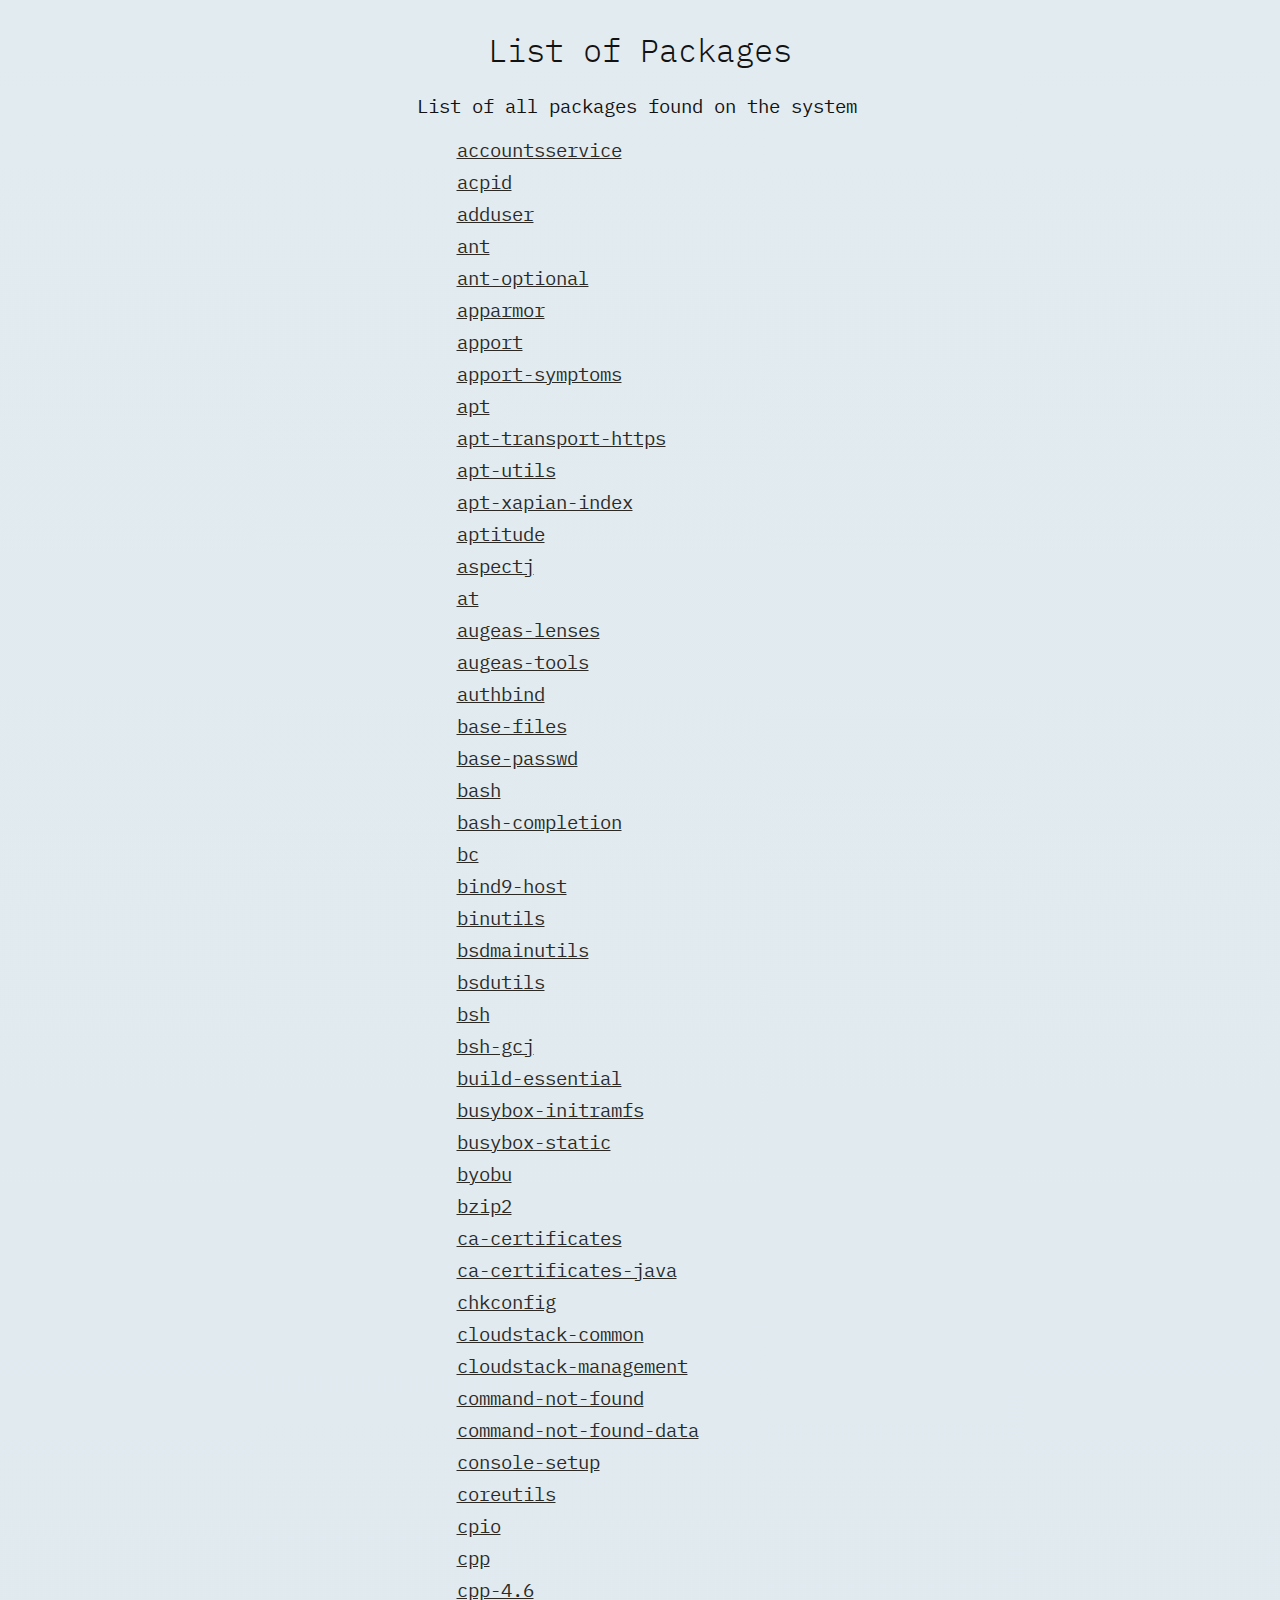
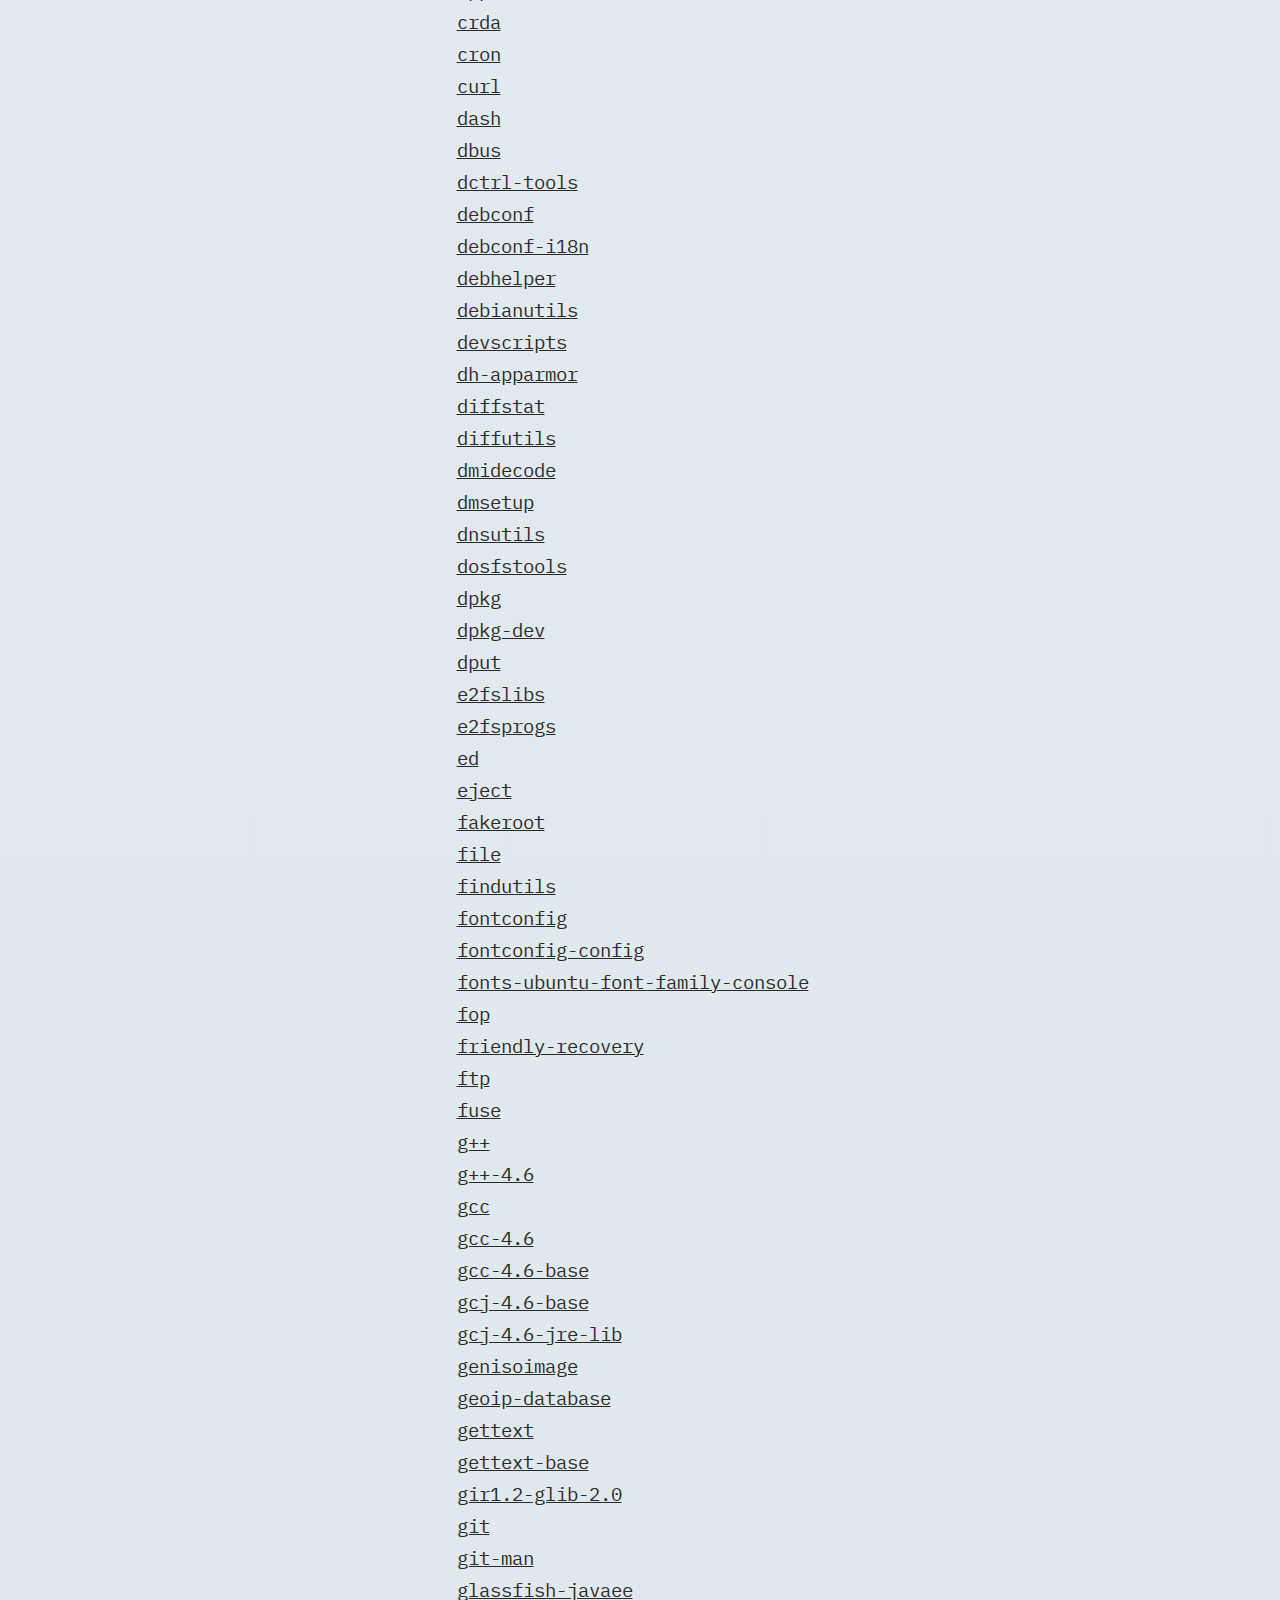
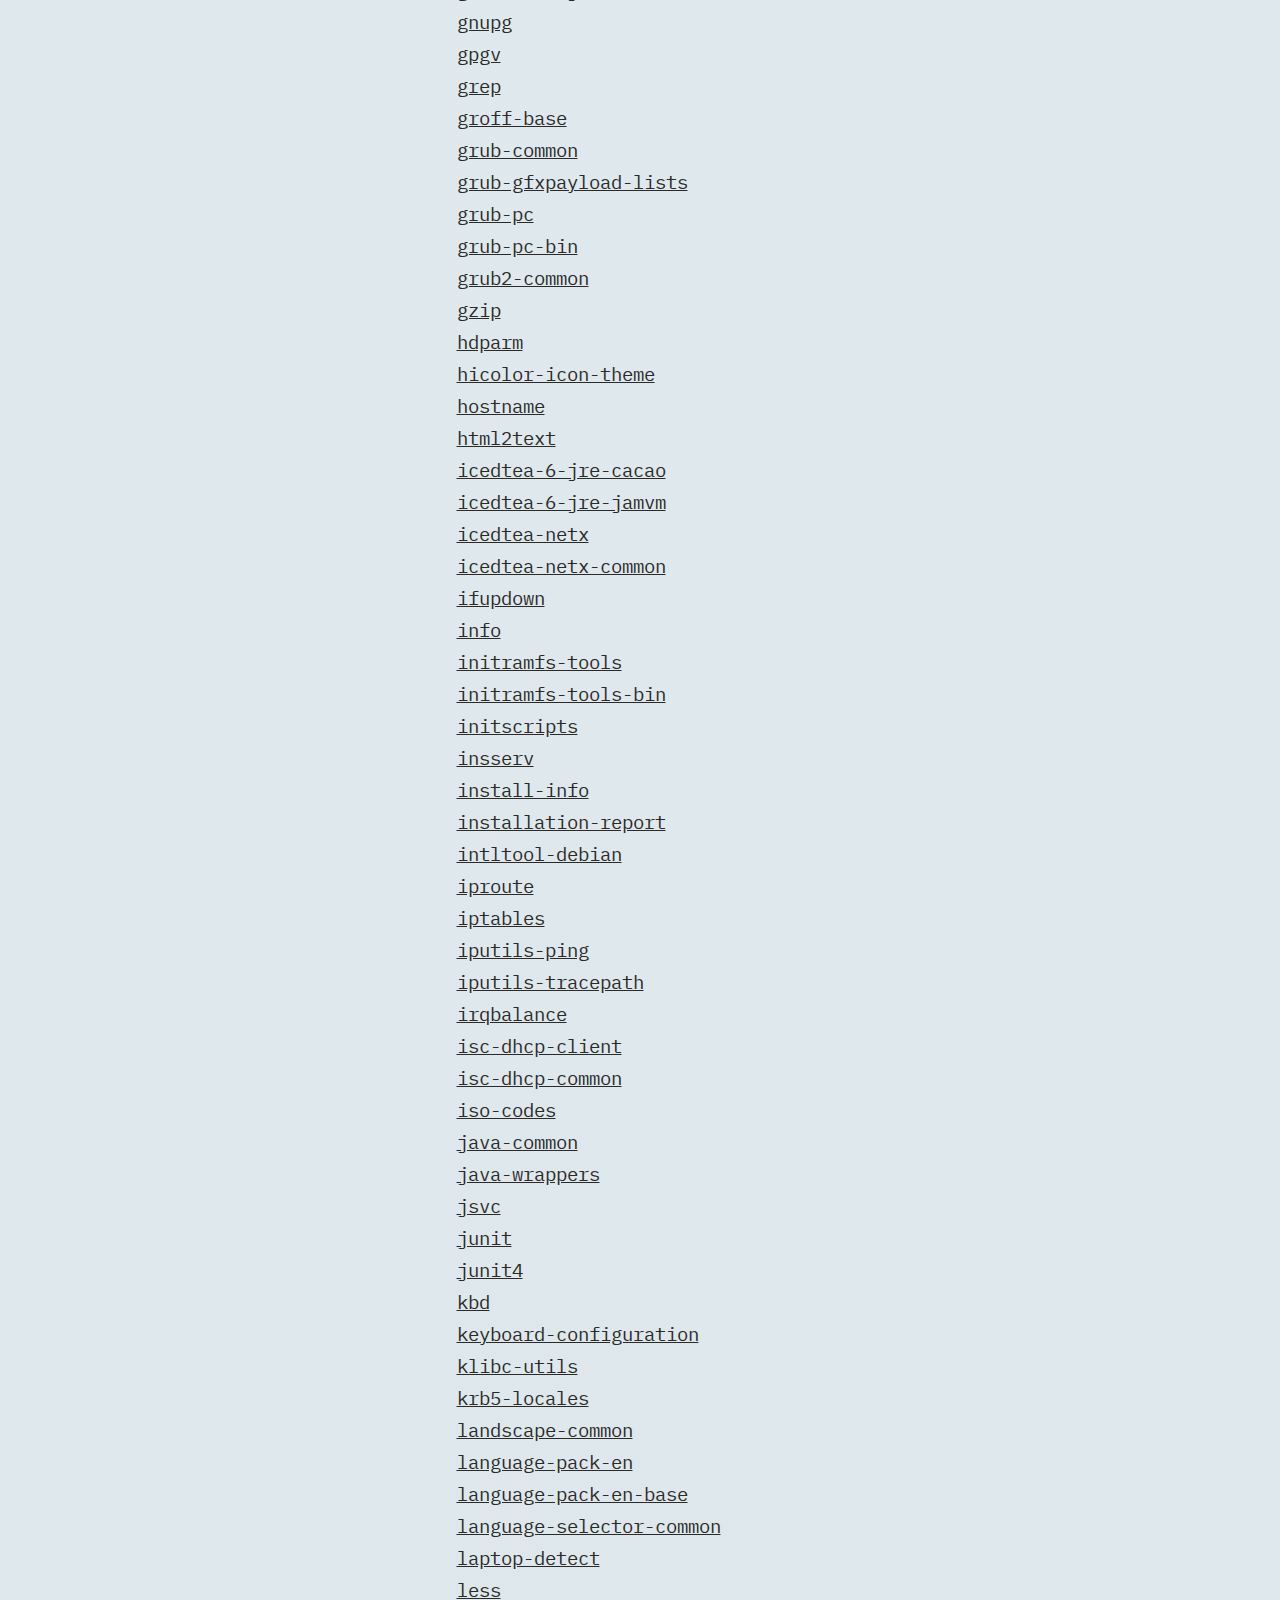
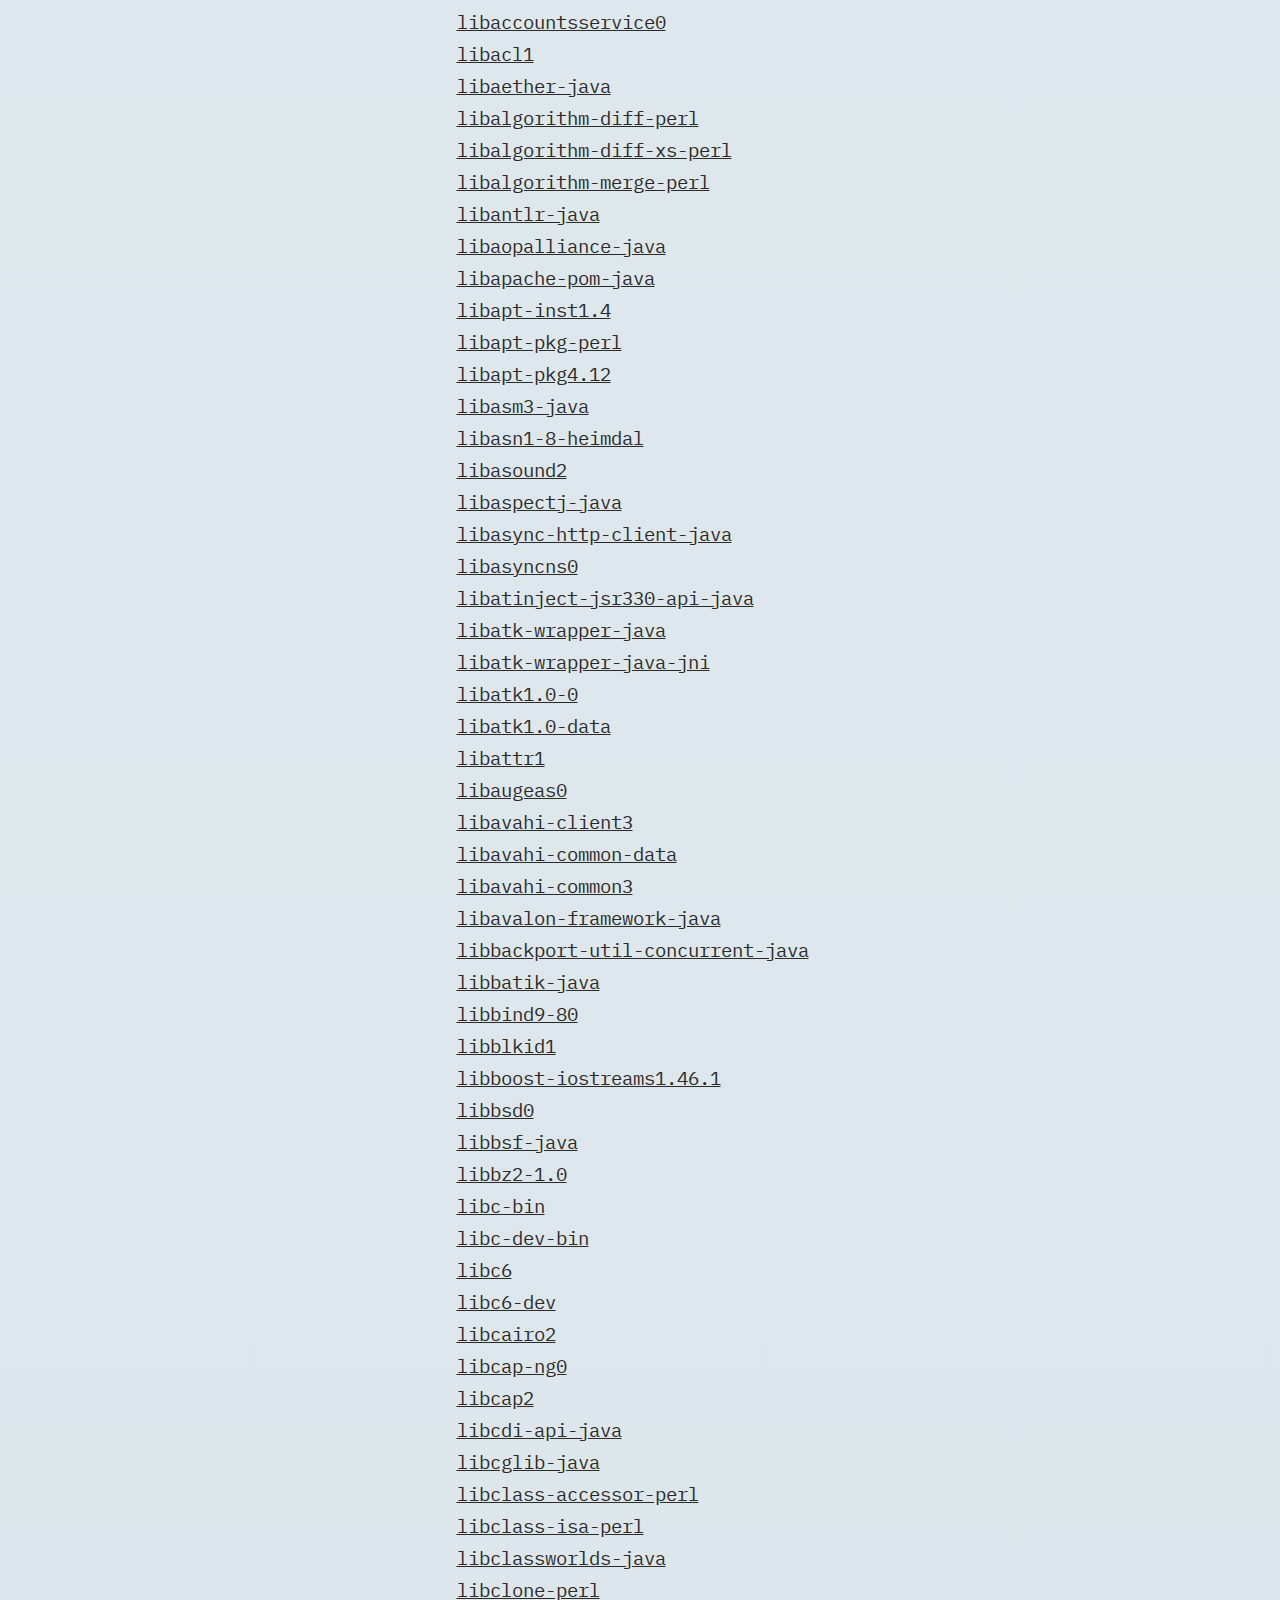
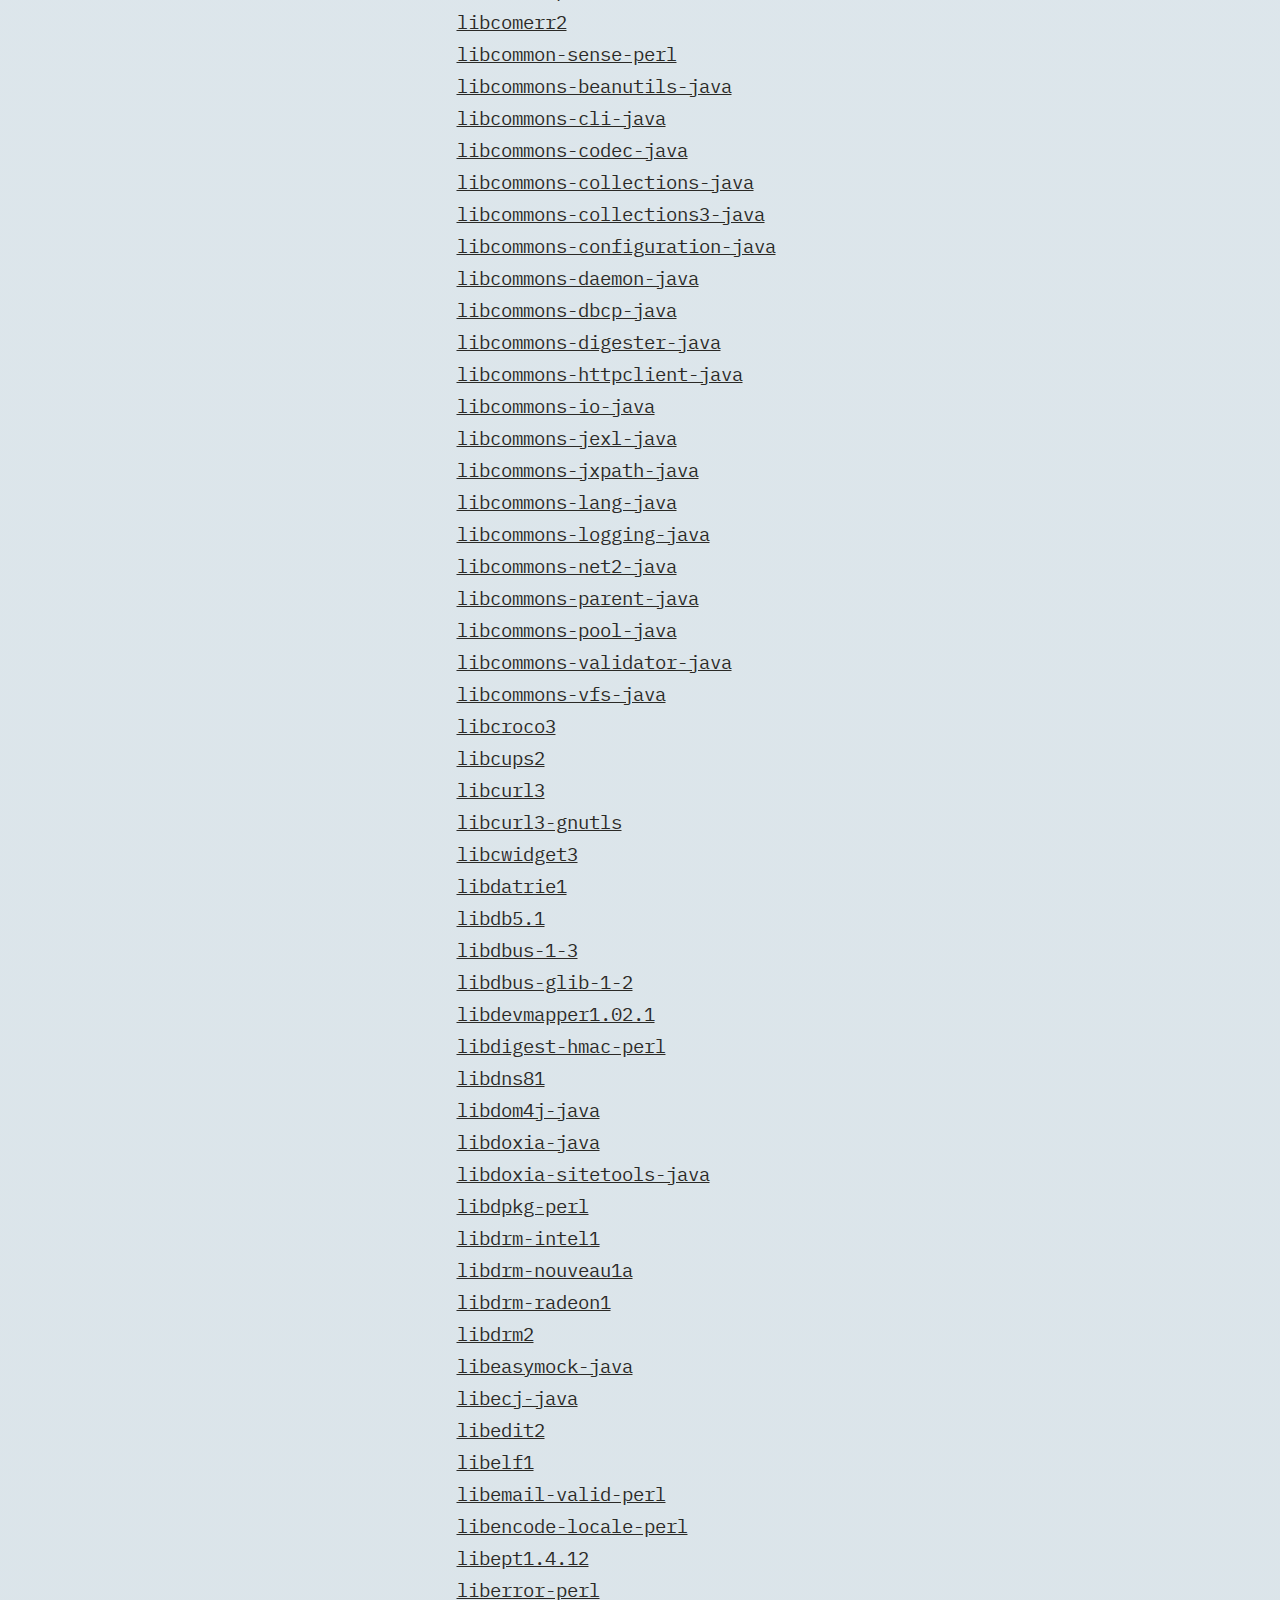
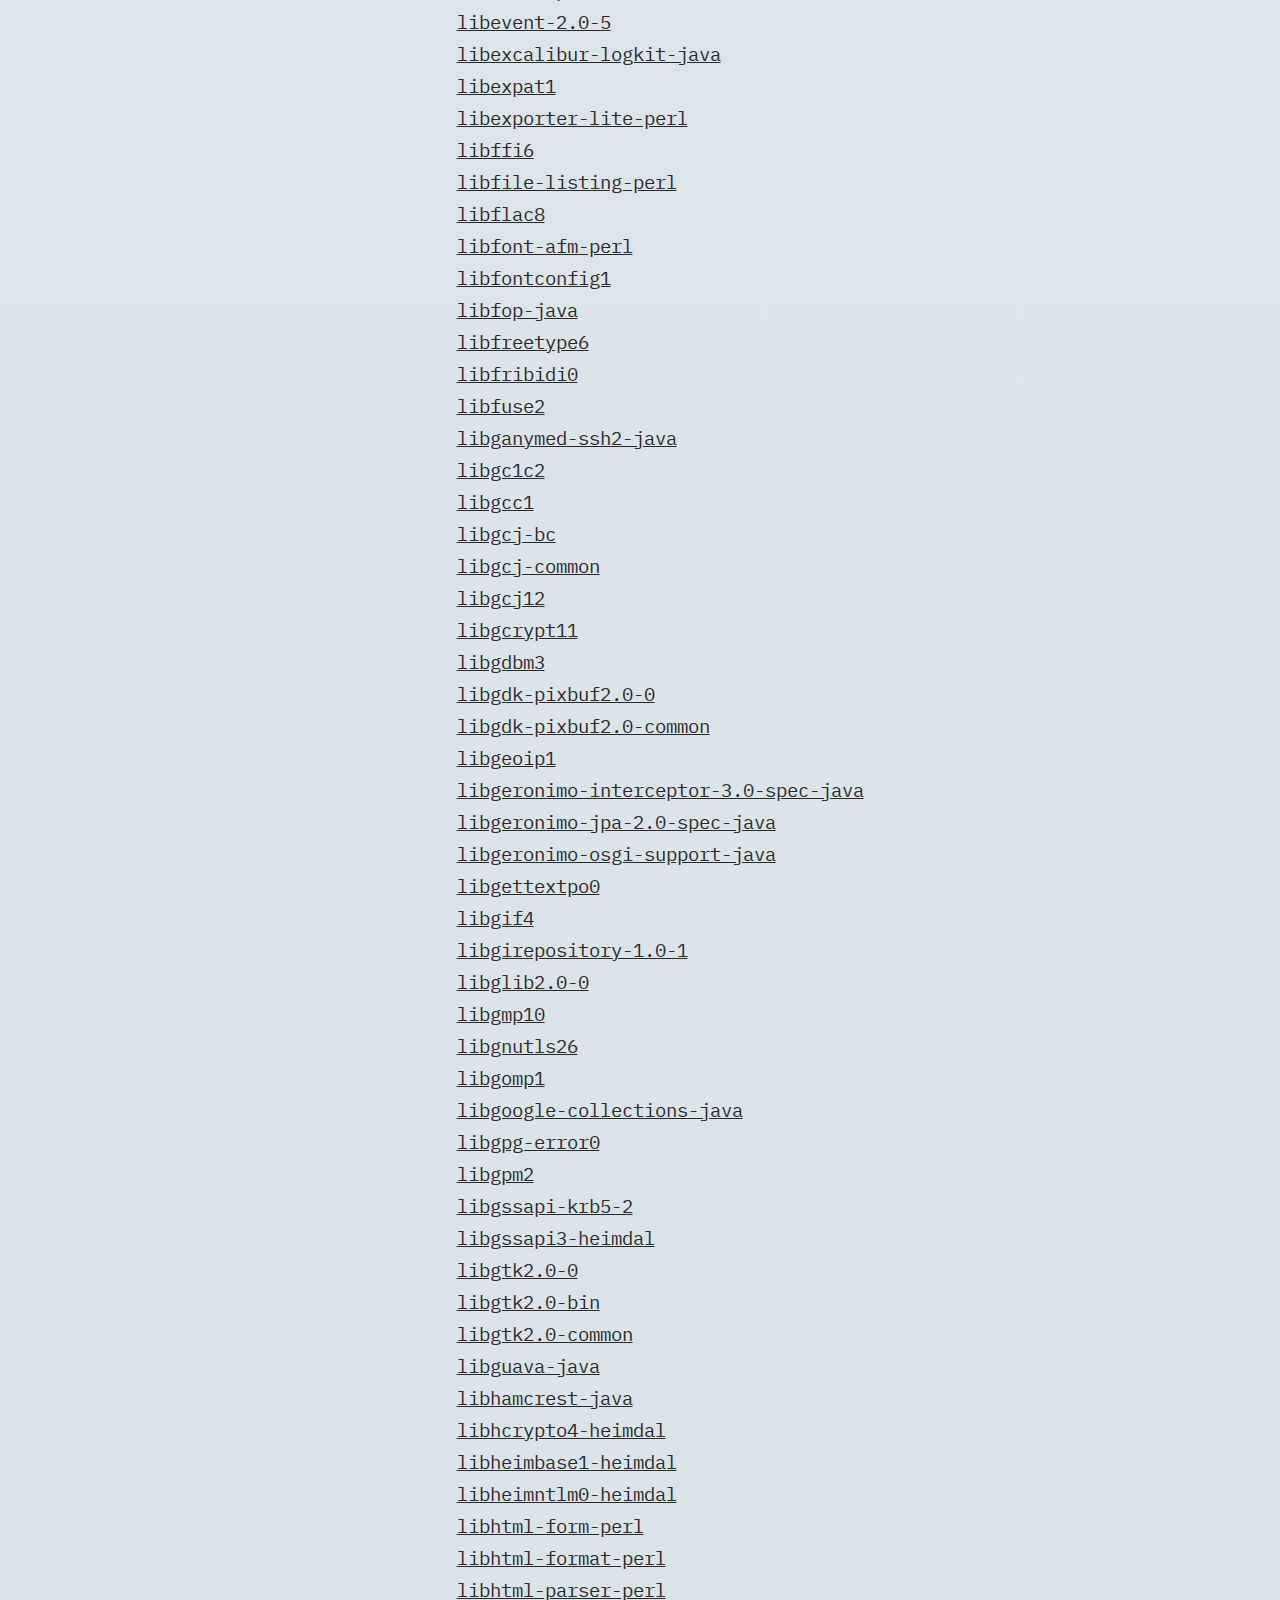
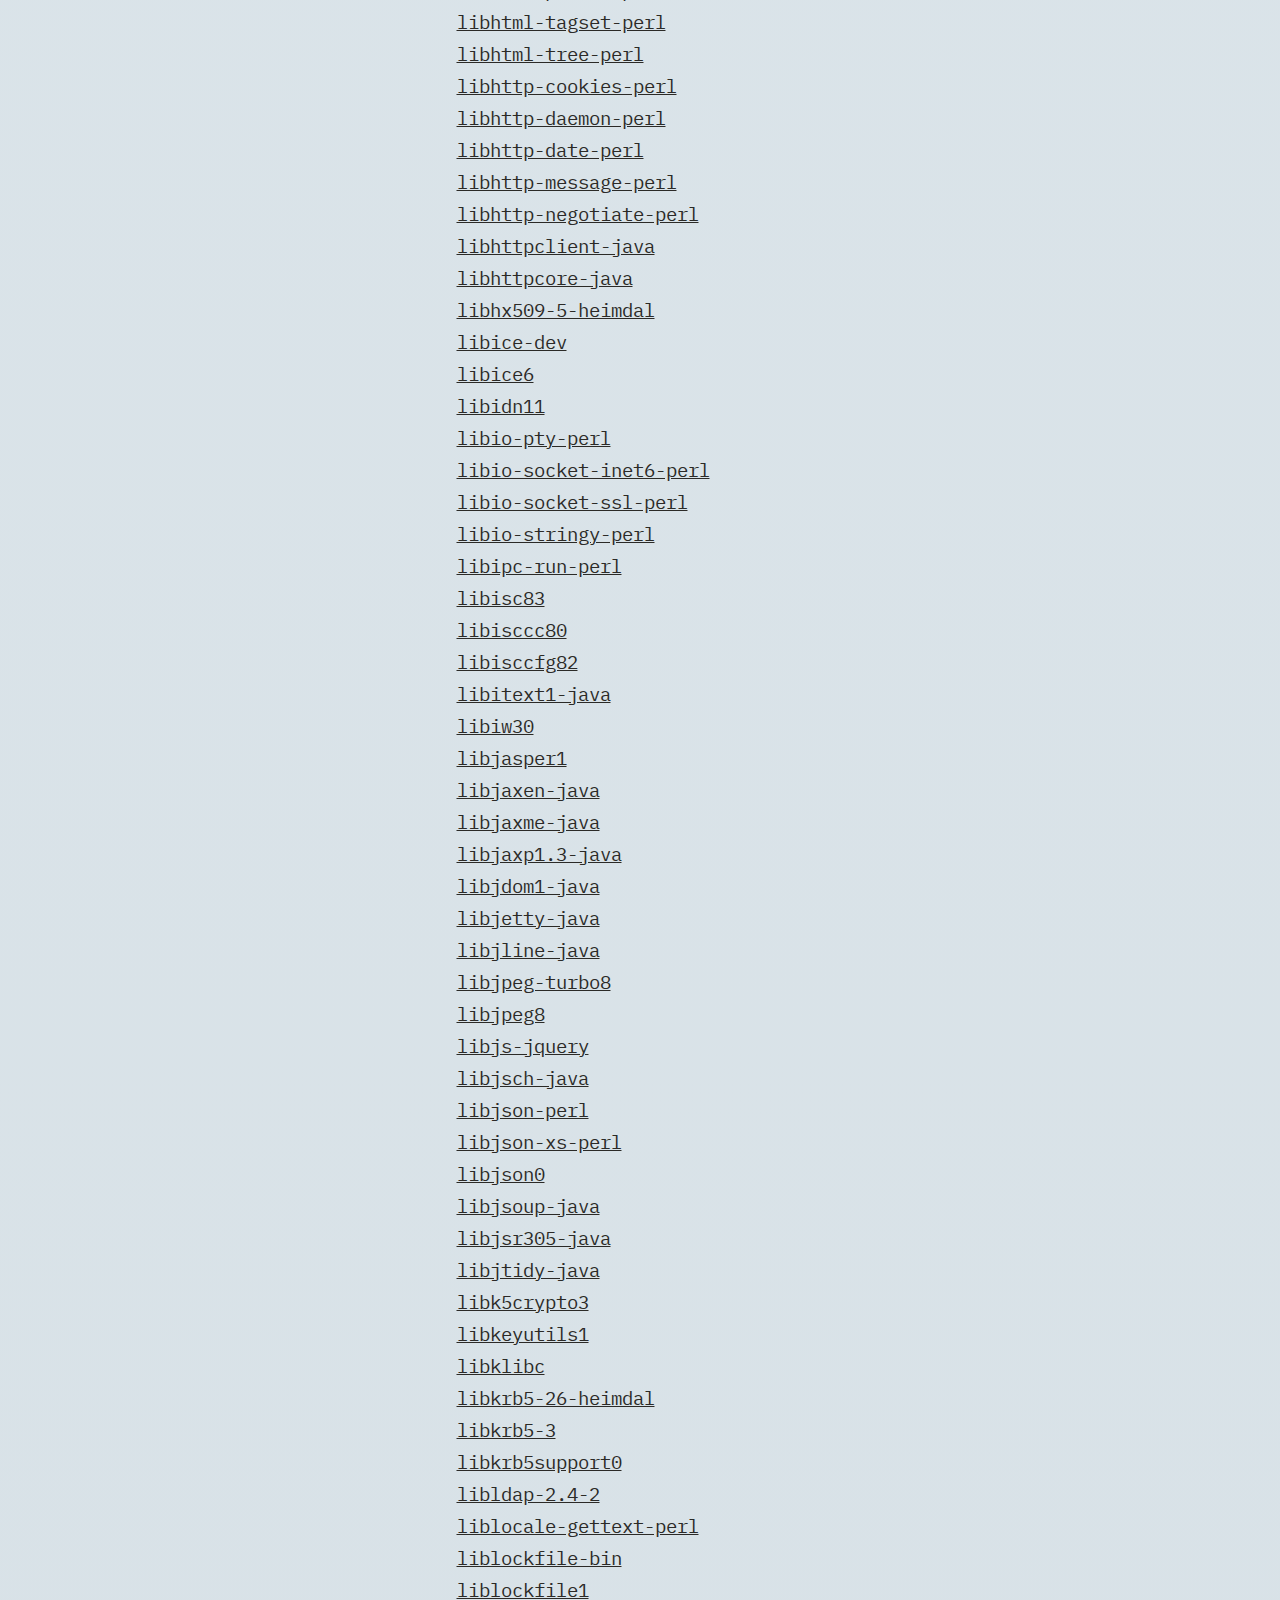
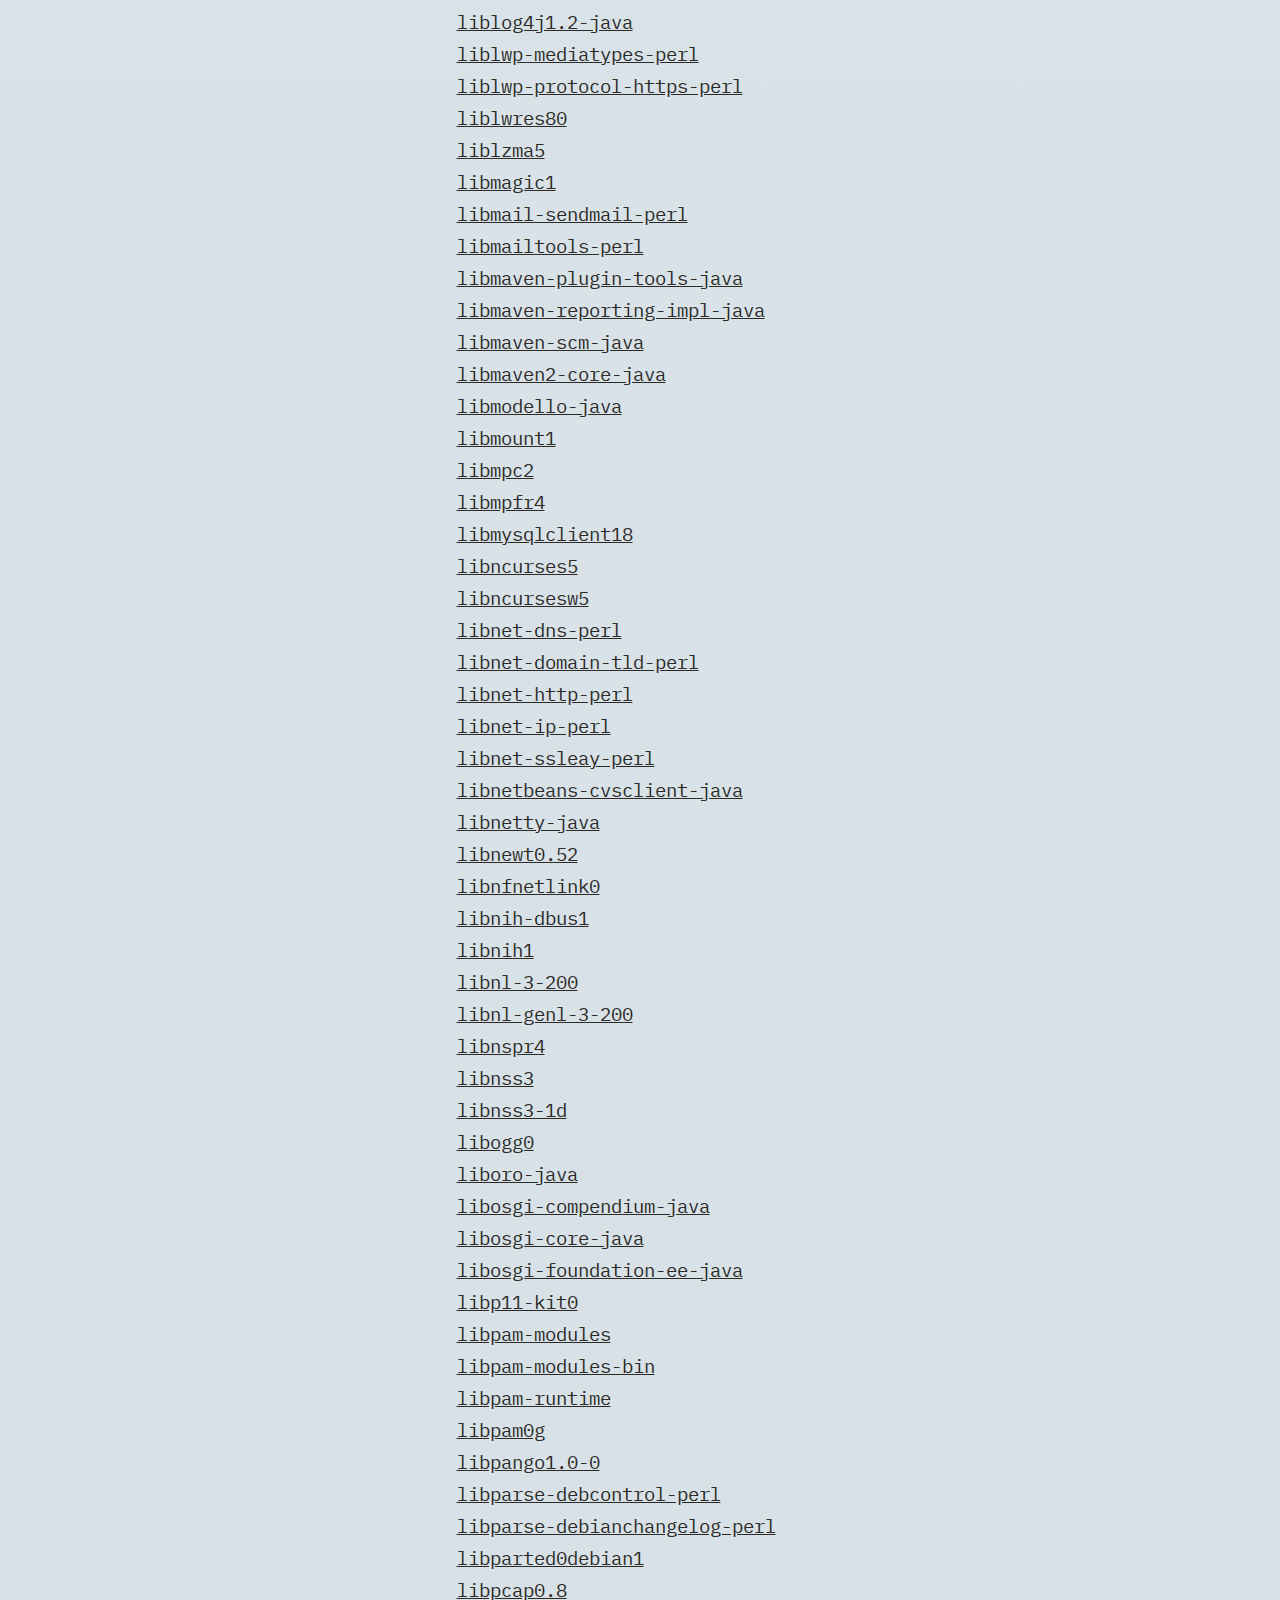
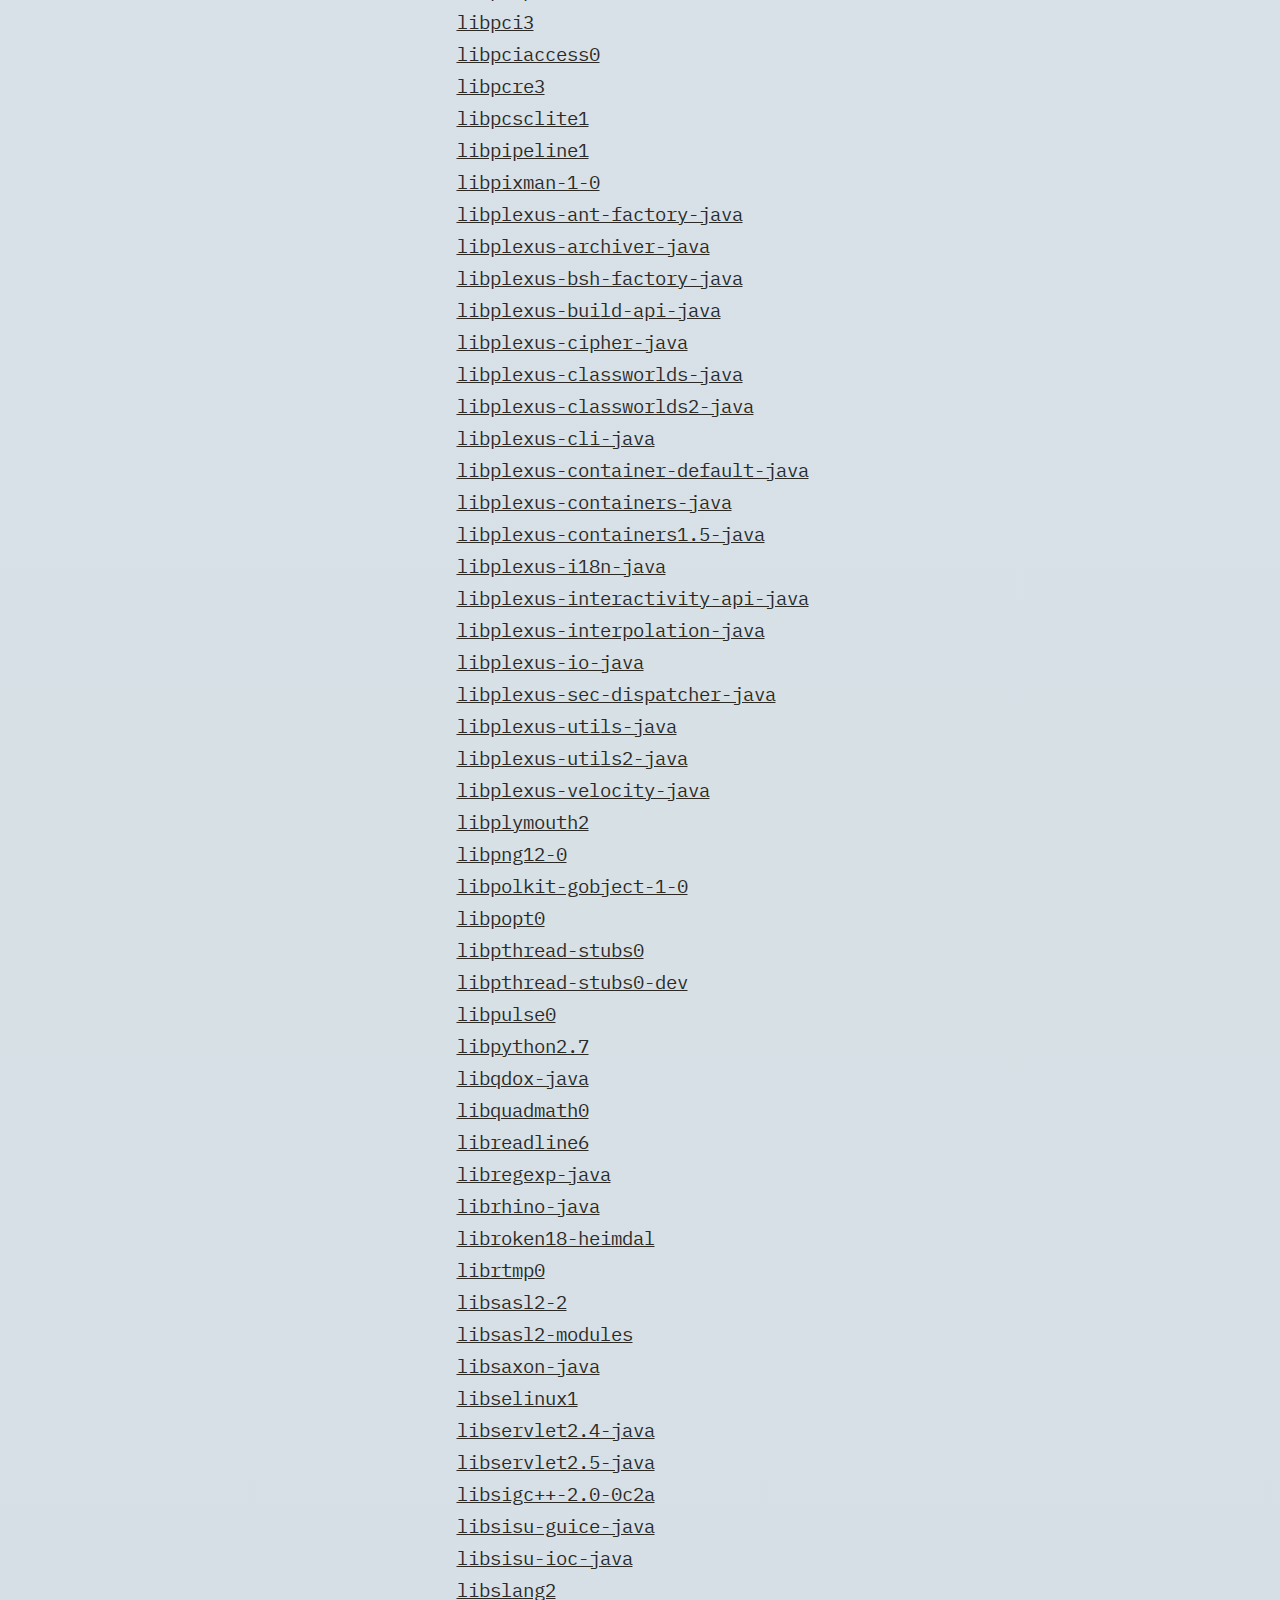
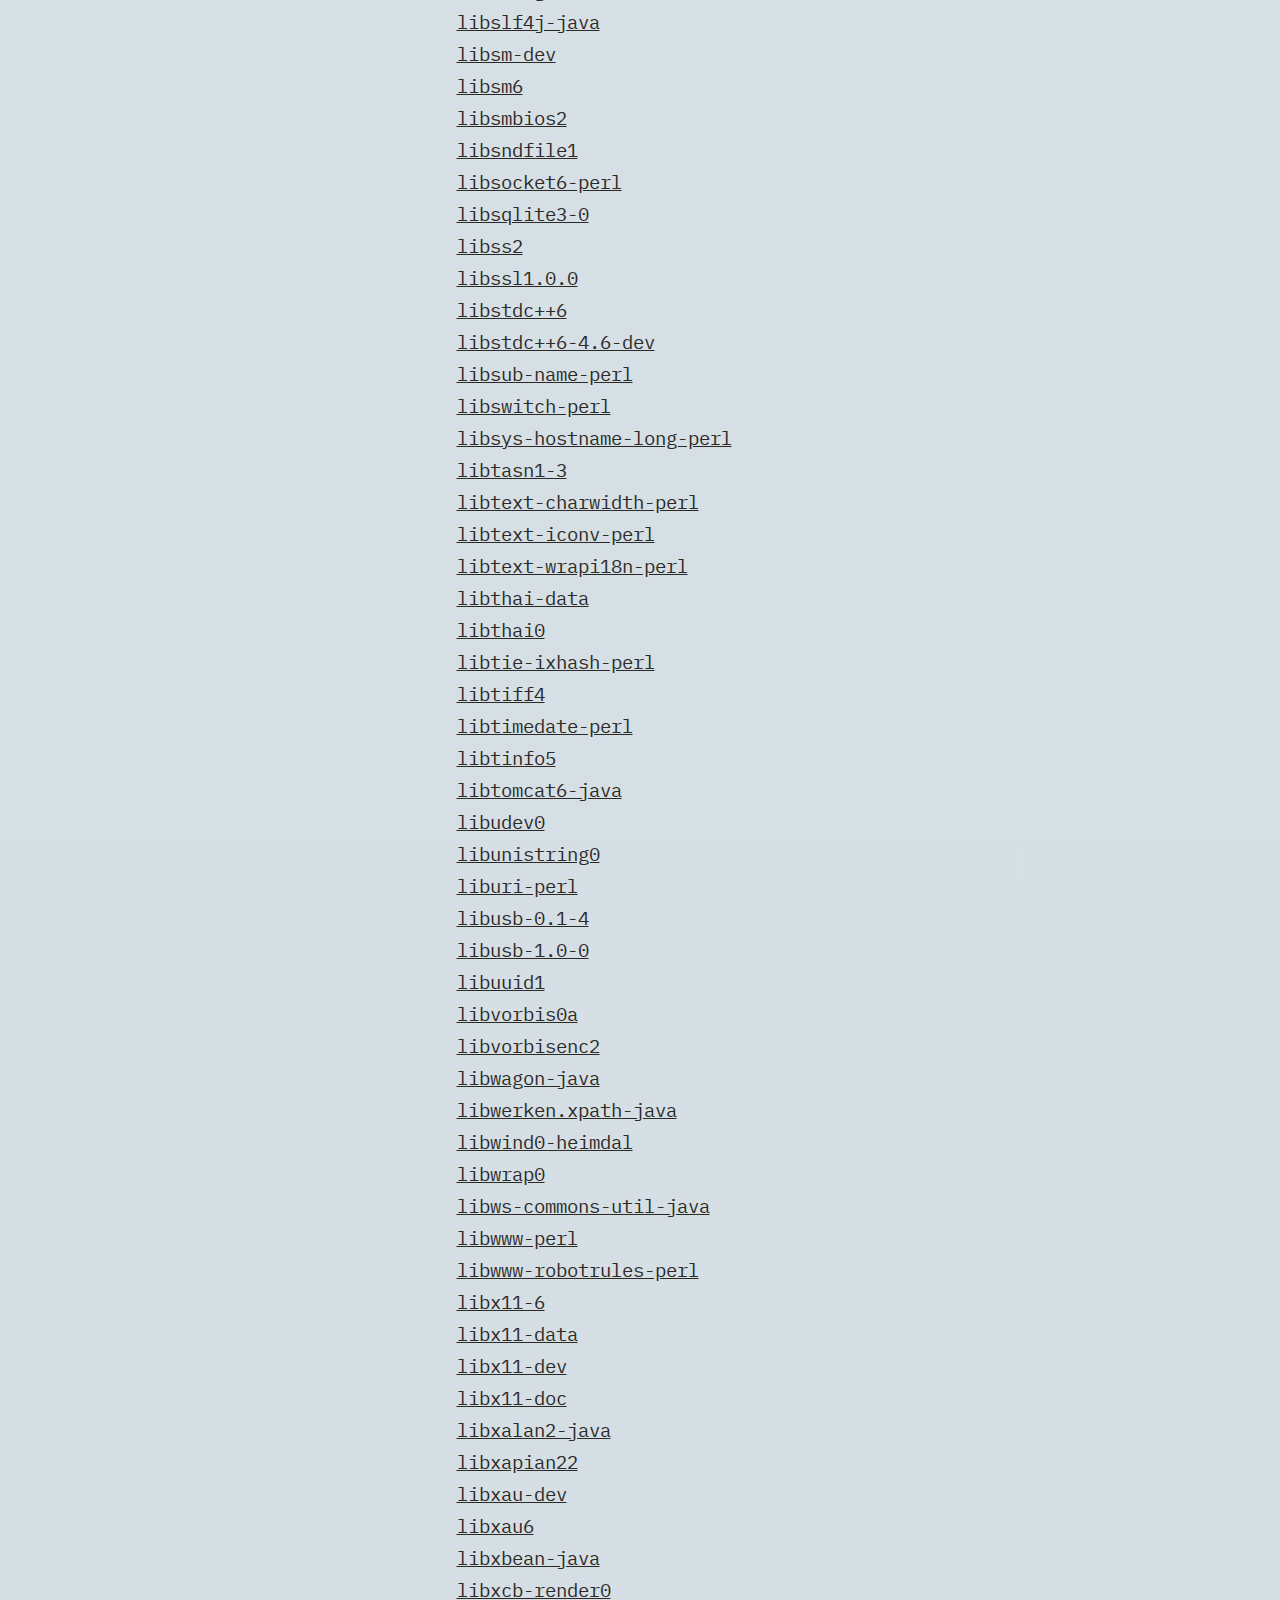
<file: index.html>
<!DOCTYPE html>
<html lang="en">
  <head>
    <meta charset="UTF-8" />
    <meta name="viewport" content="width=device-width, initial-scale=1.0" />
    <meta http-equiv="X-UA-Compatible" content="ie=edge" />
    <link rel="stylesheet" href="style.css" />
    <title>Package List</title>
  </head>

  <body>
    <main class="container horizontal-center">
      <h1 class="text-center">List of Packages</h1>
      <article>List of all packages found on the system</article>
      <ul>
        <li><a href="/Packages/accountsservice.html">accountsservice </a></li>
        <li><a href="/Packages/acpid.html">acpid</a></li>
        <li><a href="/Packages/adduser.html">adduser </a></li>
        <li><a href="/Packages/ant.html">ant </a></li>
        <li><a href="/Packages/ant-optional.html">ant-optional </a></li>
        <li><a href="/Packages/apparmor.html">apparmor </a></li>
        <li><a href="/Packages/apport.html">apport </a></li>
        <li><a href="/Packages/apport-symptoms.html">apport-symptoms </a></li>
        <li><a href="/Packages/apt.html">apt </a></li>
        <li>
          <a href="/Packages/apt-transport-https.html">apt-transport-https </a>
        </li>
        <li><a href="/Packages/apt-utils.html">apt-utils </a></li>
        <li><a href="/Packages/apt-xapian-index.html">apt-xapian-index </a></li>
        <li><a href="/Packages/aptitude.html">aptitude </a></li>
        <li><a href="/Packages/aspectj.html">aspectj </a></li>
        <li><a href="/Packages/at.html">at </a></li>
        <li><a href="/Packages/augeas-lenses.html">augeas-lenses </a></li>
        <li><a href="/Packages/augeas-tools.html">augeas-tools </a></li>
        <li><a href="/Packages/authbind.html">authbind </a></li>
        <li><a href="/Packages/base-files.html">base-files </a></li>
        <li><a href="/Packages/base-passwd.html">base-passwd </a></li>
        <li><a href="/Packages/bash.html">bash </a></li>
        <li><a href="/Packages/bash-completion.html">bash-completion </a></li>
        <li><a href="/Packages/bc.html">bc </a></li>
        <li><a href="/Packages/bind9-host.html">bind9-host </a></li>
        <li><a href="/Packages/binutils.html">binutils </a></li>
        <li><a href="/Packages/bsdmainutils.html">bsdmainutils </a></li>
        <li><a href="/Packages/bsdutils.html">bsdutils </a></li>
        <li><a href="/Packages/bsh.html">bsh </a></li>
        <li><a href="/Packages/bsh-gcj.html">bsh-gcj </a></li>
        <li><a href="/Packages/build-essential.html">build-essential </a></li>
        <li>
          <a href="/Packages/busybox-initramfs.html">busybox-initramfs </a>
        </li>
        <li><a href="/Packages/busybox-static.html">busybox-static </a></li>
        <li><a href="/Packages/byobu.html">byobu </a></li>
        <li><a href="/Packages/bzip2.html">bzip2 </a></li>
        <li><a href="/Packages/ca-certificates.html">ca-certificates </a></li>
        <li>
          <a href="/Packages/ca-certificates-java.html"
            >ca-certificates-java
          </a>
        </li>
        <li><a href="/Packages/chkconfig.html">chkconfig </a></li>
        <li>
          <a href="/Packages/cloudstack-common.html">cloudstack-common </a>
        </li>
        <li>
          <a href="/Packages/cloudstack-management.html"
            >cloudstack-management
          </a>
        </li>
        <li>
          <a href="/Packages/command-not-found.html">command-not-found </a>
        </li>
        <li>
          <a href="/Packages/command-not-found-data.html"
            >command-not-found-data
          </a>
        </li>
        <li><a href="/Packages/console-setup.html">console-setup </a></li>
        <li><a href="/Packages/coreutils.html">coreutils </a></li>
        <li><a href="/Packages/cpio.html">cpio </a></li>
        <li><a href="/Packages/cpp.html">cpp </a></li>
        <li><a href="/Packages/cpp-4.6.html">cpp-4.6 </a></li>
        <li><a href="/Packages/crda.html">crda </a></li>
        <li><a href="/Packages/cron.html">cron </a></li>
        <li><a href="/Packages/curl.html">curl </a></li>
        <li><a href="/Packages/dash.html">dash </a></li>
        <li><a href="/Packages/dbus.html">dbus </a></li>
        <li><a href="/Packages/dctrl-tools.html">dctrl-tools </a></li>
        <li><a href="/Packages/debconf.html">debconf </a></li>
        <li><a href="/Packages/debconf-i18n.html">debconf-i18n </a></li>
        <li><a href="/Packages/debhelper.html">debhelper </a></li>
        <li><a href="/Packages/debianutils.html">debianutils </a></li>
        <li><a href="/Packages/devscripts.html">devscripts </a></li>
        <li><a href="/Packages/dh-apparmor.html">dh-apparmor </a></li>
        <li><a href="/Packages/diffstat.html">diffstat </a></li>
        <li><a href="/Packages/diffutils.html">diffutils </a></li>
        <li><a href="/Packages/dmidecode.html">dmidecode </a></li>
        <li><a href="/Packages/dmsetup.html">dmsetup </a></li>
        <li><a href="/Packages/dnsutils.html">dnsutils </a></li>
        <li><a href="/Packages/dosfstools.html">dosfstools </a></li>
        <li><a href="/Packages/dpkg.html">dpkg </a></li>
        <li><a href="/Packages/dpkg-dev.html">dpkg-dev </a></li>
        <li><a href="/Packages/dput.html">dput </a></li>
        <li><a href="/Packages/e2fslibs.html">e2fslibs </a></li>
        <li><a href="/Packages/e2fsprogs.html">e2fsprogs </a></li>
        <li><a href="/Packages/ed.html">ed </a></li>
        <li><a href="/Packages/eject.html">eject </a></li>
        <li><a href="/Packages/fakeroot.html">fakeroot </a></li>
        <li><a href="/Packages/file.html">file </a></li>
        <li><a href="/Packages/findutils.html">findutils </a></li>
        <li><a href="/Packages/fontconfig.html">fontconfig </a></li>
        <li>
          <a href="/Packages/fontconfig-config.html">fontconfig-config </a>
        </li>
        <li>
          <a href="/Packages/fonts-ubuntu-font-family-console.html"
            >fonts-ubuntu-font-family-console
          </a>
        </li>
        <li><a href="/Packages/fop.html">fop </a></li>
        <li>
          <a href="/Packages/friendly-recovery.html">friendly-recovery </a>
        </li>
        <li><a href="/Packages/ftp.html">ftp </a></li>
        <li><a href="/Packages/fuse.html">fuse </a></li>
        <li><a href="/Packages/g++.html">g++ </a></li>
        <li><a href="/Packages/g++-4.6.html">g++-4.6 </a></li>
        <li><a href="/Packages/gcc.html">gcc </a></li>
        <li><a href="/Packages/gcc-4.6.html">gcc-4.6 </a></li>
        <li><a href="/Packages/gcc-4.6-base.html">gcc-4.6-base </a></li>
        <li><a href="/Packages/gcj-4.6-base.html">gcj-4.6-base </a></li>
        <li><a href="/Packages/gcj-4.6-jre-lib.html">gcj-4.6-jre-lib </a></li>
        <li><a href="/Packages/genisoimage.html">genisoimage </a></li>
        <li><a href="/Packages/geoip-database.html">geoip-database </a></li>
        <li><a href="/Packages/gettext.html">gettext </a></li>
        <li><a href="/Packages/gettext-base.html">gettext-base </a></li>
        <li><a href="/Packages/gir1.2-glib-2.0.html">gir1.2-glib-2.0 </a></li>
        <li><a href="/Packages/git.html">git </a></li>
        <li><a href="/Packages/git-man.html">git-man </a></li>
        <li><a href="/Packages/glassfish-javaee.html">glassfish-javaee </a></li>
        <li><a href="/Packages/gnupg.html">gnupg </a></li>
        <li><a href="/Packages/gpgv.html">gpgv </a></li>
        <li><a href="/Packages/grep.html">grep </a></li>
        <li><a href="/Packages/groff-base.html">groff-base </a></li>
        <li><a href="/Packages/grub-common.html">grub-common </a></li>
        <li>
          <a href="/Packages/grub-gfxpayload-lists.html"
            >grub-gfxpayload-lists
          </a>
        </li>
        <li><a href="/Packages/grub-pc.html">grub-pc </a></li>
        <li><a href="/Packages/grub-pc-bin.html">grub-pc-bin </a></li>
        <li><a href="/Packages/grub2-common.html">grub2-common </a></li>
        <li><a href="/Packages/gzip.html">gzip </a></li>
        <li><a href="/Packages/hdparm.html">hdparm </a></li>
        <li>
          <a href="/Packages/hicolor-icon-theme.html">hicolor-icon-theme </a>
        </li>
        <li><a href="/Packages/hostname.html">hostname </a></li>
        <li><a href="/Packages/html2text.html">html2text </a></li>
        <li>
          <a href="/Packages/icedtea-6-jre-cacao.html">icedtea-6-jre-cacao </a>
        </li>
        <li>
          <a href="/Packages/icedtea-6-jre-jamvm.html">icedtea-6-jre-jamvm </a>
        </li>
        <li><a href="/Packages/icedtea-netx.html">icedtea-netx </a></li>
        <li>
          <a href="/Packages/icedtea-netx-common.html">icedtea-netx-common </a>
        </li>
        <li><a href="/Packages/ifupdown.html">ifupdown </a></li>
        <li><a href="/Packages/info.html">info </a></li>
        <li><a href="/Packages/initramfs-tools.html">initramfs-tools </a></li>
        <li>
          <a href="/Packages/initramfs-tools-bin.html">initramfs-tools-bin </a>
        </li>
        <li><a href="/Packages/initscripts.html">initscripts </a></li>
        <li><a href="/Packages/insserv.html">insserv </a></li>
        <li><a href="/Packages/install-info.html">install-info </a></li>
        <li>
          <a href="/Packages/installation-report.html">installation-report </a>
        </li>
        <li><a href="/Packages/intltool-debian.html">intltool-debian </a></li>
        <li><a href="/Packages/iproute.html">iproute </a></li>
        <li><a href="/Packages/iptables.html">iptables </a></li>
        <li><a href="/Packages/iputils-ping.html">iputils-ping </a></li>
        <li>
          <a href="/Packages/iputils-tracepath.html">iputils-tracepath </a>
        </li>
        <li><a href="/Packages/irqbalance.html">irqbalance </a></li>
        <li><a href="/Packages/isc-dhcp-client.html">isc-dhcp-client </a></li>
        <li><a href="/Packages/isc-dhcp-common.html">isc-dhcp-common </a></li>
        <li><a href="/Packages/iso-codes.html">iso-codes </a></li>
        <li><a href="/Packages/java-common.html">java-common </a></li>
        <li><a href="/Packages/java-wrappers.html">java-wrappers </a></li>
        <li><a href="/Packages/jsvc.html">jsvc </a></li>
        <li><a href="/Packages/junit.html">junit </a></li>
        <li><a href="/Packages/junit4.html">junit4 </a></li>
        <li><a href="/Packages/kbd.html">kbd </a></li>
        <li>
          <a href="/Packages/keyboard-configuration.html"
            >keyboard-configuration
          </a>
        </li>
        <li><a href="/Packages/klibc-utils.html">klibc-utils </a></li>
        <li><a href="/Packages/krb5-locales.html">krb5-locales </a></li>
        <li><a href="/Packages/landscape-common.html">landscape-common </a></li>
        <li><a href="/Packages/language-pack-en.html">language-pack-en </a></li>
        <li>
          <a href="/Packages/language-pack-en-base.html"
            >language-pack-en-base
          </a>
        </li>
        <li>
          <a href="/Packages/language-selector-common.html"
            >language-selector-common
          </a>
        </li>
        <li><a href="/Packages/laptop-detect.html">laptop-detect </a></li>
        <li><a href="/Packages/less.html">less </a></li>
        <li>
          <a href="/Packages/libaccountsservice0.html">libaccountsservice0 </a>
        </li>
        <li><a href="/Packages/libacl1.html">libacl1 </a></li>
        <li><a href="/Packages/libaether-java.html">libaether-java </a></li>
        <li>
          <a href="/Packages/libalgorithm-diff-perl.html"
            >libalgorithm-diff-perl
          </a>
        </li>
        <li>
          <a href="/Packages/libalgorithm-diff-xs-perl.html"
            >libalgorithm-diff-xs-perl
          </a>
        </li>
        <li>
          <a href="/Packages/libalgorithm-merge-perl.html"
            >libalgorithm-merge-perl
          </a>
        </li>
        <li><a href="/Packages/libantlr-java.html">libantlr-java </a></li>
        <li>
          <a href="/Packages/libaopalliance-java.html">libaopalliance-java </a>
        </li>
        <li>
          <a href="/Packages/libapache-pom-java.html">libapache-pom-java </a>
        </li>
        <li><a href="/Packages/libapt-inst1.4.html">libapt-inst1.4 </a></li>
        <li><a href="/Packages/libapt-pkg-perl.html">libapt-pkg-perl </a></li>
        <li><a href="/Packages/libapt-pkg4.12.html">libapt-pkg4.12 </a></li>
        <li><a href="/Packages/libasm3-java.html">libasm3-java </a></li>
        <li>
          <a href="/Packages/libasn1-8-heimdal.html">libasn1-8-heimdal </a>
        </li>
        <li><a href="/Packages/libasound2.html">libasound2 </a></li>
        <li><a href="/Packages/libaspectj-java.html">libaspectj-java </a></li>
        <li>
          <a href="/Packages/libasync-http-client-java.html"
            >libasync-http-client-java
          </a>
        </li>
        <li><a href="/Packages/libasyncns0.html">libasyncns0 </a></li>
        <li>
          <a href="/Packages/libatinject-jsr330-api-java.html"
            >libatinject-jsr330-api-java
          </a>
        </li>
        <li>
          <a href="/Packages/libatk-wrapper-java.html">libatk-wrapper-java </a>
        </li>
        <li>
          <a href="/Packages/libatk-wrapper-java-jni.html"
            >libatk-wrapper-java-jni
          </a>
        </li>
        <li><a href="/Packages/libatk1.0-0.html">libatk1.0-0 </a></li>
        <li><a href="/Packages/libatk1.0-data.html">libatk1.0-data </a></li>
        <li><a href="/Packages/libattr1.html">libattr1 </a></li>
        <li><a href="/Packages/libaugeas0.html">libaugeas0 </a></li>
        <li><a href="/Packages/libavahi-client3.html">libavahi-client3 </a></li>
        <li>
          <a href="/Packages/libavahi-common-data.html"
            >libavahi-common-data
          </a>
        </li>
        <li><a href="/Packages/libavahi-common3.html">libavahi-common3 </a></li>
        <li>
          <a href="/Packages/libavalon-framework-java.html"
            >libavalon-framework-java
          </a>
        </li>
        <li>
          <a href="/Packages/libbackport-util-concurrent-java.html"
            >libbackport-util-concurrent-java
          </a>
        </li>
        <li><a href="/Packages/libbatik-java.html">libbatik-java </a></li>
        <li><a href="/Packages/libbind9-80.html">libbind9-80 </a></li>
        <li><a href="/Packages/libblkid1.html">libblkid1 </a></li>
        <li>
          <a href="/Packages/libboost-iostreams1.46.1.html"
            >libboost-iostreams1.46.1
          </a>
        </li>
        <li><a href="/Packages/libbsd0.html">libbsd0 </a></li>
        <li><a href="/Packages/libbsf-java.html">libbsf-java </a></li>
        <li><a href="/Packages/libbz2-1.0.html">libbz2-1.0 </a></li>
        <li><a href="/Packages/libc-bin.html">libc-bin </a></li>
        <li><a href="/Packages/libc-dev-bin.html">libc-dev-bin </a></li>
        <li><a href="/Packages/libc6.html">libc6 </a></li>
        <li><a href="/Packages/libc6-dev.html">libc6-dev </a></li>
        <li><a href="/Packages/libcairo2.html">libcairo2 </a></li>
        <li><a href="/Packages/libcap-ng0.html">libcap-ng0 </a></li>
        <li><a href="/Packages/libcap2.html">libcap2 </a></li>
        <li><a href="/Packages/libcdi-api-java.html">libcdi-api-java </a></li>
        <li><a href="/Packages/libcglib-java.html">libcglib-java </a></li>
        <li>
          <a href="/Packages/libclass-accessor-perl.html"
            >libclass-accessor-perl
          </a>
        </li>
        <li>
          <a href="/Packages/libclass-isa-perl.html">libclass-isa-perl </a>
        </li>
        <li>
          <a href="/Packages/libclassworlds-java.html">libclassworlds-java </a>
        </li>
        <li><a href="/Packages/libclone-perl.html">libclone-perl </a></li>
        <li><a href="/Packages/libcomerr2.html">libcomerr2 </a></li>
        <li>
          <a href="/Packages/libcommon-sense-perl.html"
            >libcommon-sense-perl
          </a>
        </li>
        <li>
          <a href="/Packages/libcommons-beanutils-java.html"
            >libcommons-beanutils-java
          </a>
        </li>
        <li>
          <a href="/Packages/libcommons-cli-java.html">libcommons-cli-java </a>
        </li>
        <li>
          <a href="/Packages/libcommons-codec-java.html"
            >libcommons-codec-java
          </a>
        </li>
        <li>
          <a href="/Packages/libcommons-collections-java.html"
            >libcommons-collections-java
          </a>
        </li>
        <li>
          <a href="/Packages/libcommons-collections3-java.html"
            >libcommons-collections3-java
          </a>
        </li>
        <li>
          <a href="/Packages/libcommons-configuration-java.html"
            >libcommons-configuration-java
          </a>
        </li>
        <li>
          <a href="/Packages/libcommons-daemon-java.html"
            >libcommons-daemon-java
          </a>
        </li>
        <li>
          <a href="/Packages/libcommons-dbcp-java.html"
            >libcommons-dbcp-java
          </a>
        </li>
        <li>
          <a href="/Packages/libcommons-digester-java.html"
            >libcommons-digester-java
          </a>
        </li>
        <li>
          <a href="/Packages/libcommons-httpclient-java.html"
            >libcommons-httpclient-java
          </a>
        </li>
        <li>
          <a href="/Packages/libcommons-io-java.html">libcommons-io-java </a>
        </li>
        <li>
          <a href="/Packages/libcommons-jexl-java.html"
            >libcommons-jexl-java
          </a>
        </li>
        <li>
          <a href="/Packages/libcommons-jxpath-java.html"
            >libcommons-jxpath-java
          </a>
        </li>
        <li>
          <a href="/Packages/libcommons-lang-java.html"
            >libcommons-lang-java
          </a>
        </li>
        <li>
          <a href="/Packages/libcommons-logging-java.html"
            >libcommons-logging-java
          </a>
        </li>
        <li>
          <a href="/Packages/libcommons-net2-java.html"
            >libcommons-net2-java
          </a>
        </li>
        <li>
          <a href="/Packages/libcommons-parent-java.html"
            >libcommons-parent-java
          </a>
        </li>
        <li>
          <a href="/Packages/libcommons-pool-java.html"
            >libcommons-pool-java
          </a>
        </li>
        <li>
          <a href="/Packages/libcommons-validator-java.html"
            >libcommons-validator-java
          </a>
        </li>
        <li>
          <a href="/Packages/libcommons-vfs-java.html">libcommons-vfs-java </a>
        </li>
        <li><a href="/Packages/libcroco3.html">libcroco3 </a></li>
        <li><a href="/Packages/libcups2.html">libcups2 </a></li>
        <li><a href="/Packages/libcurl3.html">libcurl3 </a></li>
        <li><a href="/Packages/libcurl3-gnutls.html">libcurl3-gnutls </a></li>
        <li><a href="/Packages/libcwidget3.html">libcwidget3 </a></li>
        <li><a href="/Packages/libdatrie1.html">libdatrie1 </a></li>
        <li><a href="/Packages/libdb5.1.html">libdb5.1 </a></li>
        <li><a href="/Packages/libdbus-1-3.html">libdbus-1-3 </a></li>
        <li><a href="/Packages/libdbus-glib-1-2.html">libdbus-glib-1-2 </a></li>
        <li>
          <a href="/Packages/libdevmapper1.02.1.html">libdevmapper1.02.1 </a>
        </li>
        <li>
          <a href="/Packages/libdigest-hmac-perl.html">libdigest-hmac-perl </a>
        </li>
        <li><a href="/Packages/libdns81.html">libdns81 </a></li>
        <li><a href="/Packages/libdom4j-java.html">libdom4j-java </a></li>
        <li><a href="/Packages/libdoxia-java.html">libdoxia-java </a></li>
        <li>
          <a href="/Packages/libdoxia-sitetools-java.html"
            >libdoxia-sitetools-java
          </a>
        </li>
        <li><a href="/Packages/libdpkg-perl.html">libdpkg-perl </a></li>
        <li><a href="/Packages/libdrm-intel1.html">libdrm-intel1 </a></li>
        <li><a href="/Packages/libdrm-nouveau1a.html">libdrm-nouveau1a </a></li>
        <li><a href="/Packages/libdrm-radeon1.html">libdrm-radeon1 </a></li>
        <li><a href="/Packages/libdrm2.html">libdrm2 </a></li>
        <li><a href="/Packages/libeasymock-java.html">libeasymock-java </a></li>
        <li><a href="/Packages/libecj-java.html">libecj-java </a></li>
        <li><a href="/Packages/libedit2.html">libedit2 </a></li>
        <li><a href="/Packages/libelf1.html">libelf1 </a></li>
        <li>
          <a href="/Packages/libemail-valid-perl.html">libemail-valid-perl </a>
        </li>
        <li>
          <a href="/Packages/libencode-locale-perl.html"
            >libencode-locale-perl
          </a>
        </li>
        <li><a href="/Packages/libept1.4.12.html">libept1.4.12 </a></li>
        <li><a href="/Packages/liberror-perl.html">liberror-perl </a></li>
        <li><a href="/Packages/libevent-2.0-5.html">libevent-2.0-5 </a></li>
        <li>
          <a href="/Packages/libexcalibur-logkit-java.html"
            >libexcalibur-logkit-java
          </a>
        </li>
        <li><a href="/Packages/libexpat1.html">libexpat1 </a></li>
        <li>
          <a href="/Packages/libexporter-lite-perl.html"
            >libexporter-lite-perl
          </a>
        </li>
        <li><a href="/Packages/libffi6.html">libffi6 </a></li>
        <li>
          <a href="/Packages/libfile-listing-perl.html"
            >libfile-listing-perl
          </a>
        </li>
        <li><a href="/Packages/libflac8.html">libflac8 </a></li>
        <li><a href="/Packages/libfont-afm-perl.html">libfont-afm-perl </a></li>
        <li><a href="/Packages/libfontconfig1.html">libfontconfig1 </a></li>
        <li><a href="/Packages/libfop-java.html">libfop-java </a></li>
        <li><a href="/Packages/libfreetype6.html">libfreetype6 </a></li>
        <li><a href="/Packages/libfribidi0.html">libfribidi0 </a></li>
        <li><a href="/Packages/libfuse2.html">libfuse2 </a></li>
        <li>
          <a href="/Packages/libganymed-ssh2-java.html"
            >libganymed-ssh2-java
          </a>
        </li>
        <li><a href="/Packages/libgc1c2.html">libgc1c2 </a></li>
        <li><a href="/Packages/libgcc1.html">libgcc1 </a></li>
        <li><a href="/Packages/libgcj-bc.html">libgcj-bc </a></li>
        <li><a href="/Packages/libgcj-common.html">libgcj-common </a></li>
        <li><a href="/Packages/libgcj12.html">libgcj12 </a></li>
        <li><a href="/Packages/libgcrypt11.html">libgcrypt11 </a></li>
        <li><a href="/Packages/libgdbm3.html">libgdbm3 </a></li>
        <li>
          <a href="/Packages/libgdk-pixbuf2.0-0.html">libgdk-pixbuf2.0-0 </a>
        </li>
        <li>
          <a href="/Packages/libgdk-pixbuf2.0-common.html"
            >libgdk-pixbuf2.0-common
          </a>
        </li>
        <li><a href="/Packages/libgeoip1.html">libgeoip1 </a></li>
        <li>
          <a href="/Packages/libgeronimo-interceptor-3.0-spec-java.html"
            >libgeronimo-interceptor-3.0-spec-java
          </a>
        </li>
        <li>
          <a href="/Packages/libgeronimo-jpa-2.0-spec-java.html"
            >libgeronimo-jpa-2.0-spec-java
          </a>
        </li>
        <li>
          <a href="/Packages/libgeronimo-osgi-support-java.html"
            >libgeronimo-osgi-support-java
          </a>
        </li>
        <li><a href="/Packages/libgettextpo0.html">libgettextpo0 </a></li>
        <li><a href="/Packages/libgif4.html">libgif4 </a></li>
        <li>
          <a href="/Packages/libgirepository-1.0-1.html"
            >libgirepository-1.0-1
          </a>
        </li>
        <li><a href="/Packages/libglib2.0-0.html">libglib2.0-0 </a></li>
        <li><a href="/Packages/libgmp10.html">libgmp10 </a></li>
        <li><a href="/Packages/libgnutls26.html">libgnutls26 </a></li>
        <li><a href="/Packages/libgomp1.html">libgomp1 </a></li>
        <li>
          <a href="/Packages/libgoogle-collections-java.html"
            >libgoogle-collections-java
          </a>
        </li>
        <li><a href="/Packages/libgpg-error0.html">libgpg-error0 </a></li>
        <li><a href="/Packages/libgpm2.html">libgpm2 </a></li>
        <li><a href="/Packages/libgssapi-krb5-2.html">libgssapi-krb5-2 </a></li>
        <li>
          <a href="/Packages/libgssapi3-heimdal.html">libgssapi3-heimdal </a>
        </li>
        <li><a href="/Packages/libgtk2.0-0.html">libgtk2.0-0 </a></li>
        <li><a href="/Packages/libgtk2.0-bin.html">libgtk2.0-bin </a></li>
        <li><a href="/Packages/libgtk2.0-common.html">libgtk2.0-common </a></li>
        <li><a href="/Packages/libguava-java.html">libguava-java </a></li>
        <li><a href="/Packages/libhamcrest-java.html">libhamcrest-java </a></li>
        <li>
          <a href="/Packages/libhcrypto4-heimdal.html">libhcrypto4-heimdal </a>
        </li>
        <li>
          <a href="/Packages/libheimbase1-heimdal.html"
            >libheimbase1-heimdal
          </a>
        </li>
        <li>
          <a href="/Packages/libheimntlm0-heimdal.html"
            >libheimntlm0-heimdal
          </a>
        </li>
        <li>
          <a href="/Packages/libhtml-form-perl.html">libhtml-form-perl </a>
        </li>
        <li>
          <a href="/Packages/libhtml-format-perl.html">libhtml-format-perl </a>
        </li>
        <li>
          <a href="/Packages/libhtml-parser-perl.html">libhtml-parser-perl </a>
        </li>
        <li>
          <a href="/Packages/libhtml-tagset-perl.html">libhtml-tagset-perl </a>
        </li>
        <li>
          <a href="/Packages/libhtml-tree-perl.html">libhtml-tree-perl </a>
        </li>
        <li>
          <a href="/Packages/libhttp-cookies-perl.html"
            >libhttp-cookies-perl
          </a>
        </li>
        <li>
          <a href="/Packages/libhttp-daemon-perl.html">libhttp-daemon-perl </a>
        </li>
        <li>
          <a href="/Packages/libhttp-date-perl.html">libhttp-date-perl </a>
        </li>
        <li>
          <a href="/Packages/libhttp-message-perl.html"
            >libhttp-message-perl
          </a>
        </li>
        <li>
          <a href="/Packages/libhttp-negotiate-perl.html"
            >libhttp-negotiate-perl
          </a>
        </li>
        <li>
          <a href="/Packages/libhttpclient-java.html">libhttpclient-java </a>
        </li>
        <li><a href="/Packages/libhttpcore-java.html">libhttpcore-java </a></li>
        <li>
          <a href="/Packages/libhx509-5-heimdal.html">libhx509-5-heimdal </a>
        </li>
        <li><a href="/Packages/libice-dev.html">libice-dev </a></li>
        <li><a href="/Packages/libice6.html">libice6 </a></li>
        <li><a href="/Packages/libidn11.html">libidn11 </a></li>
        <li><a href="/Packages/libio-pty-perl.html">libio-pty-perl </a></li>
        <li>
          <a href="/Packages/libio-socket-inet6-perl.html"
            >libio-socket-inet6-perl
          </a>
        </li>
        <li>
          <a href="/Packages/libio-socket-ssl-perl.html"
            >libio-socket-ssl-perl
          </a>
        </li>
        <li>
          <a href="/Packages/libio-stringy-perl.html">libio-stringy-perl </a>
        </li>
        <li><a href="/Packages/libipc-run-perl.html">libipc-run-perl </a></li>
        <li><a href="/Packages/libisc83.html">libisc83 </a></li>
        <li><a href="/Packages/libisccc80.html">libisccc80 </a></li>
        <li><a href="/Packages/libisccfg82.html">libisccfg82 </a></li>
        <li><a href="/Packages/libitext1-java.html">libitext1-java </a></li>
        <li><a href="/Packages/libiw30.html">libiw30 </a></li>
        <li><a href="/Packages/libjasper1.html">libjasper1 </a></li>
        <li><a href="/Packages/libjaxen-java.html">libjaxen-java </a></li>
        <li><a href="/Packages/libjaxme-java.html">libjaxme-java </a></li>
        <li><a href="/Packages/libjaxp1.3-java.html">libjaxp1.3-java </a></li>
        <li><a href="/Packages/libjdom1-java.html">libjdom1-java </a></li>
        <li><a href="/Packages/libjetty-java.html">libjetty-java </a></li>
        <li><a href="/Packages/libjline-java.html">libjline-java </a></li>
        <li><a href="/Packages/libjpeg-turbo8.html">libjpeg-turbo8 </a></li>
        <li><a href="/Packages/libjpeg8.html">libjpeg8 </a></li>
        <li><a href="/Packages/libjs-jquery.html">libjs-jquery </a></li>
        <li><a href="/Packages/libjsch-java.html">libjsch-java </a></li>
        <li><a href="/Packages/libjson-perl.html">libjson-perl </a></li>
        <li><a href="/Packages/libjson-xs-perl.html">libjson-xs-perl </a></li>
        <li><a href="/Packages/libjson0.html">libjson0 </a></li>
        <li><a href="/Packages/libjsoup-java.html">libjsoup-java </a></li>
        <li><a href="/Packages/libjsr305-java.html">libjsr305-java </a></li>
        <li><a href="/Packages/libjtidy-java.html">libjtidy-java </a></li>
        <li><a href="/Packages/libk5crypto3.html">libk5crypto3 </a></li>
        <li><a href="/Packages/libkeyutils1.html">libkeyutils1 </a></li>
        <li><a href="/Packages/libklibc.html">libklibc </a></li>
        <li>
          <a href="/Packages/libkrb5-26-heimdal.html">libkrb5-26-heimdal </a>
        </li>
        <li><a href="/Packages/libkrb5-3.html">libkrb5-3 </a></li>
        <li><a href="/Packages/libkrb5support0.html">libkrb5support0 </a></li>
        <li><a href="/Packages/libldap-2.4-2.html">libldap-2.4-2 </a></li>
        <li>
          <a href="/Packages/liblocale-gettext-perl.html"
            >liblocale-gettext-perl
          </a>
        </li>
        <li><a href="/Packages/liblockfile-bin.html">liblockfile-bin </a></li>
        <li><a href="/Packages/liblockfile1.html">liblockfile1 </a></li>
        <li><a href="/Packages/liblog4j1.2-java.html">liblog4j1.2-java </a></li>
        <li>
          <a href="/Packages/liblwp-mediatypes-perl.html"
            >liblwp-mediatypes-perl
          </a>
        </li>
        <li>
          <a href="/Packages/liblwp-protocol-https-perl.html"
            >liblwp-protocol-https-perl
          </a>
        </li>
        <li><a href="/Packages/liblwres80.html">liblwres80 </a></li>
        <li><a href="/Packages/liblzma5.html">liblzma5 </a></li>
        <li><a href="/Packages/libmagic1.html">libmagic1 </a></li>
        <li>
          <a href="/Packages/libmail-sendmail-perl.html"
            >libmail-sendmail-perl
          </a>
        </li>
        <li>
          <a href="/Packages/libmailtools-perl.html">libmailtools-perl </a>
        </li>
        <li>
          <a href="/Packages/libmaven-plugin-tools-java.html"
            >libmaven-plugin-tools-java
          </a>
        </li>
        <li>
          <a href="/Packages/libmaven-reporting-impl-java.html"
            >libmaven-reporting-impl-java
          </a>
        </li>
        <li>
          <a href="/Packages/libmaven-scm-java.html">libmaven-scm-java </a>
        </li>
        <li>
          <a href="/Packages/libmaven2-core-java.html">libmaven2-core-java </a>
        </li>
        <li><a href="/Packages/libmodello-java.html">libmodello-java </a></li>
        <li><a href="/Packages/libmount1.html">libmount1 </a></li>
        <li><a href="/Packages/libmpc2.html">libmpc2 </a></li>
        <li><a href="/Packages/libmpfr4.html">libmpfr4 </a></li>
        <li><a href="/Packages/libmysqlclient18.html">libmysqlclient18 </a></li>
        <li><a href="/Packages/libncurses5.html">libncurses5 </a></li>
        <li><a href="/Packages/libncursesw5.html">libncursesw5 </a></li>
        <li><a href="/Packages/libnet-dns-perl.html">libnet-dns-perl </a></li>
        <li>
          <a href="/Packages/libnet-domain-tld-perl.html"
            >libnet-domain-tld-perl
          </a>
        </li>
        <li><a href="/Packages/libnet-http-perl.html">libnet-http-perl </a></li>
        <li><a href="/Packages/libnet-ip-perl.html">libnet-ip-perl </a></li>
        <li>
          <a href="/Packages/libnet-ssleay-perl.html">libnet-ssleay-perl </a>
        </li>
        <li>
          <a href="/Packages/libnetbeans-cvsclient-java.html"
            >libnetbeans-cvsclient-java
          </a>
        </li>
        <li><a href="/Packages/libnetty-java.html">libnetty-java </a></li>
        <li><a href="/Packages/libnewt0.52.html">libnewt0.52 </a></li>
        <li><a href="/Packages/libnfnetlink0.html">libnfnetlink0 </a></li>
        <li><a href="/Packages/libnih-dbus1.html">libnih-dbus1 </a></li>
        <li><a href="/Packages/libnih1.html">libnih1 </a></li>
        <li><a href="/Packages/libnl-3-200.html">libnl-3-200 </a></li>
        <li><a href="/Packages/libnl-genl-3-200.html">libnl-genl-3-200 </a></li>
        <li><a href="/Packages/libnspr4.html">libnspr4 </a></li>
        <li><a href="/Packages/libnss3.html">libnss3 </a></li>
        <li><a href="/Packages/libnss3-1d.html">libnss3-1d </a></li>
        <li><a href="/Packages/libogg0.html">libogg0 </a></li>
        <li><a href="/Packages/liboro-java.html">liboro-java </a></li>
        <li>
          <a href="/Packages/libosgi-compendium-java.html"
            >libosgi-compendium-java
          </a>
        </li>
        <li>
          <a href="/Packages/libosgi-core-java.html">libosgi-core-java </a>
        </li>
        <li>
          <a href="/Packages/libosgi-foundation-ee-java.html"
            >libosgi-foundation-ee-java
          </a>
        </li>
        <li><a href="/Packages/libp11-kit0.html">libp11-kit0 </a></li>
        <li><a href="/Packages/libpam-modules.html">libpam-modules </a></li>
        <li>
          <a href="/Packages/libpam-modules-bin.html">libpam-modules-bin </a>
        </li>
        <li><a href="/Packages/libpam-runtime.html">libpam-runtime </a></li>
        <li><a href="/Packages/libpam0g.html">libpam0g </a></li>
        <li><a href="/Packages/libpango1.0-0.html">libpango1.0-0 </a></li>
        <li>
          <a href="/Packages/libparse-debcontrol-perl.html"
            >libparse-debcontrol-perl
          </a>
        </li>
        <li>
          <a href="/Packages/libparse-debianchangelog-perl.html"
            >libparse-debianchangelog-perl
          </a>
        </li>
        <li>
          <a href="/Packages/libparted0debian1.html">libparted0debian1 </a>
        </li>
        <li><a href="/Packages/libpcap0.8.html">libpcap0.8 </a></li>
        <li><a href="/Packages/libpci3.html">libpci3 </a></li>
        <li><a href="/Packages/libpciaccess0.html">libpciaccess0 </a></li>
        <li><a href="/Packages/libpcre3.html">libpcre3 </a></li>
        <li><a href="/Packages/libpcsclite1.html">libpcsclite1 </a></li>
        <li><a href="/Packages/libpipeline1.html">libpipeline1 </a></li>
        <li><a href="/Packages/libpixman-1-0.html">libpixman-1-0 </a></li>
        <li>
          <a href="/Packages/libplexus-ant-factory-java.html"
            >libplexus-ant-factory-java
          </a>
        </li>
        <li>
          <a href="/Packages/libplexus-archiver-java.html"
            >libplexus-archiver-java
          </a>
        </li>
        <li>
          <a href="/Packages/libplexus-bsh-factory-java.html"
            >libplexus-bsh-factory-java
          </a>
        </li>
        <li>
          <a href="/Packages/libplexus-build-api-java.html"
            >libplexus-build-api-java
          </a>
        </li>
        <li>
          <a href="/Packages/libplexus-cipher-java.html"
            >libplexus-cipher-java
          </a>
        </li>
        <li>
          <a href="/Packages/libplexus-classworlds-java.html"
            >libplexus-classworlds-java
          </a>
        </li>
        <li>
          <a href="/Packages/libplexus-classworlds2-java.html"
            >libplexus-classworlds2-java
          </a>
        </li>
        <li>
          <a href="/Packages/libplexus-cli-java.html">libplexus-cli-java </a>
        </li>
        <li>
          <a href="/Packages/libplexus-container-default-java.html"
            >libplexus-container-default-java
          </a>
        </li>
        <li>
          <a href="/Packages/libplexus-containers-java.html"
            >libplexus-containers-java
          </a>
        </li>
        <li>
          <a href="/Packages/libplexus-containers1.5-java.html"
            >libplexus-containers1.5-java
          </a>
        </li>
        <li>
          <a href="/Packages/libplexus-i18n-java.html">libplexus-i18n-java </a>
        </li>
        <li>
          <a href="/Packages/libplexus-interactivity-api-java.html"
            >libplexus-interactivity-api-java
          </a>
        </li>
        <li>
          <a href="/Packages/libplexus-interpolation-java.html"
            >libplexus-interpolation-java
          </a>
        </li>
        <li>
          <a href="/Packages/libplexus-io-java.html">libplexus-io-java </a>
        </li>
        <li>
          <a href="/Packages/libplexus-sec-dispatcher-java.html"
            >libplexus-sec-dispatcher-java
          </a>
        </li>
        <li>
          <a href="/Packages/libplexus-utils-java.html"
            >libplexus-utils-java
          </a>
        </li>
        <li>
          <a href="/Packages/libplexus-utils2-java.html"
            >libplexus-utils2-java
          </a>
        </li>
        <li>
          <a href="/Packages/libplexus-velocity-java.html"
            >libplexus-velocity-java
          </a>
        </li>
        <li><a href="/Packages/libplymouth2.html">libplymouth2 </a></li>
        <li><a href="/Packages/libpng12-0.html">libpng12-0 </a></li>
        <li>
          <a href="/Packages/libpolkit-gobject-1-0.html"
            >libpolkit-gobject-1-0
          </a>
        </li>
        <li><a href="/Packages/libpopt0.html">libpopt0 </a></li>
        <li>
          <a href="/Packages/libpthread-stubs0.html">libpthread-stubs0 </a>
        </li>
        <li>
          <a href="/Packages/libpthread-stubs0-dev.html"
            >libpthread-stubs0-dev
          </a>
        </li>
        <li><a href="/Packages/libpulse0.html">libpulse0 </a></li>
        <li><a href="/Packages/libpython2.7.html">libpython2.7 </a></li>
        <li><a href="/Packages/libqdox-java.html">libqdox-java </a></li>
        <li><a href="/Packages/libquadmath0.html">libquadmath0 </a></li>
        <li><a href="/Packages/libreadline6.html">libreadline6 </a></li>
        <li><a href="/Packages/libregexp-java.html">libregexp-java </a></li>
        <li><a href="/Packages/librhino-java.html">librhino-java </a></li>
        <li>
          <a href="/Packages/libroken18-heimdal.html">libroken18-heimdal </a>
        </li>
        <li><a href="/Packages/librtmp0.html">librtmp0 </a></li>
        <li><a href="/Packages/libsasl2-2.html">libsasl2-2 </a></li>
        <li><a href="/Packages/libsasl2-modules.html">libsasl2-modules </a></li>
        <li><a href="/Packages/libsaxon-java.html">libsaxon-java </a></li>
        <li><a href="/Packages/libselinux1.html">libselinux1 </a></li>
        <li>
          <a href="/Packages/libservlet2.4-java.html">libservlet2.4-java </a>
        </li>
        <li>
          <a href="/Packages/libservlet2.5-java.html">libservlet2.5-java </a>
        </li>
        <li>
          <a href="/Packages/libsigc++-2.0-0c2a.html">libsigc++-2.0-0c2a </a>
        </li>
        <li>
          <a href="/Packages/libsisu-guice-java.html">libsisu-guice-java </a>
        </li>
        <li><a href="/Packages/libsisu-ioc-java.html">libsisu-ioc-java </a></li>
        <li><a href="/Packages/libslang2.html">libslang2 </a></li>
        <li><a href="/Packages/libslf4j-java.html">libslf4j-java </a></li>
        <li><a href="/Packages/libsm-dev.html">libsm-dev </a></li>
        <li><a href="/Packages/libsm6.html">libsm6 </a></li>
        <li><a href="/Packages/libsmbios2.html">libsmbios2 </a></li>
        <li><a href="/Packages/libsndfile1.html">libsndfile1 </a></li>
        <li><a href="/Packages/libsocket6-perl.html">libsocket6-perl </a></li>
        <li><a href="/Packages/libsqlite3-0.html">libsqlite3-0 </a></li>
        <li><a href="/Packages/libss2.html">libss2 </a></li>
        <li><a href="/Packages/libssl1.0.0.html">libssl1.0.0 </a></li>
        <li><a href="/Packages/libstdc++6.html">libstdc++6 </a></li>
        <li>
          <a href="/Packages/libstdc++6-4.6-dev.html">libstdc++6-4.6-dev </a>
        </li>
        <li><a href="/Packages/libsub-name-perl.html">libsub-name-perl </a></li>
        <li><a href="/Packages/libswitch-perl.html">libswitch-perl </a></li>
        <li>
          <a href="/Packages/libsys-hostname-long-perl.html"
            >libsys-hostname-long-perl
          </a>
        </li>
        <li><a href="/Packages/libtasn1-3.html">libtasn1-3 </a></li>
        <li>
          <a href="/Packages/libtext-charwidth-perl.html"
            >libtext-charwidth-perl
          </a>
        </li>
        <li>
          <a href="/Packages/libtext-iconv-perl.html">libtext-iconv-perl </a>
        </li>
        <li>
          <a href="/Packages/libtext-wrapi18n-perl.html"
            >libtext-wrapi18n-perl
          </a>
        </li>
        <li><a href="/Packages/libthai-data.html">libthai-data </a></li>
        <li><a href="/Packages/libthai0.html">libthai0 </a></li>
        <li>
          <a href="/Packages/libtie-ixhash-perl.html">libtie-ixhash-perl </a>
        </li>
        <li><a href="/Packages/libtiff4.html">libtiff4 </a></li>
        <li><a href="/Packages/libtimedate-perl.html">libtimedate-perl </a></li>
        <li><a href="/Packages/libtinfo5.html">libtinfo5 </a></li>
        <li><a href="/Packages/libtomcat6-java.html">libtomcat6-java </a></li>
        <li><a href="/Packages/libudev0.html">libudev0 </a></li>
        <li><a href="/Packages/libunistring0.html">libunistring0 </a></li>
        <li><a href="/Packages/liburi-perl.html">liburi-perl </a></li>
        <li><a href="/Packages/libusb-0.1-4.html">libusb-0.1-4 </a></li>
        <li><a href="/Packages/libusb-1.0-0.html">libusb-1.0-0 </a></li>
        <li><a href="/Packages/libuuid1.html">libuuid1 </a></li>
        <li><a href="/Packages/libvorbis0a.html">libvorbis0a </a></li>
        <li><a href="/Packages/libvorbisenc2.html">libvorbisenc2 </a></li>
        <li><a href="/Packages/libwagon-java.html">libwagon-java </a></li>
        <li>
          <a href="/Packages/libwerken.xpath-java.html"
            >libwerken.xpath-java
          </a>
        </li>
        <li><a href="/Packages/libwind0-heimdal.html">libwind0-heimdal </a></li>
        <li><a href="/Packages/libwrap0.html">libwrap0 </a></li>
        <li>
          <a href="/Packages/libws-commons-util-java.html"
            >libws-commons-util-java
          </a>
        </li>
        <li><a href="/Packages/libwww-perl.html">libwww-perl </a></li>
        <li>
          <a href="/Packages/libwww-robotrules-perl.html"
            >libwww-robotrules-perl
          </a>
        </li>
        <li><a href="/Packages/libx11-6.html">libx11-6 </a></li>
        <li><a href="/Packages/libx11-data.html">libx11-data </a></li>
        <li><a href="/Packages/libx11-dev.html">libx11-dev </a></li>
        <li><a href="/Packages/libx11-doc.html">libx11-doc </a></li>
        <li><a href="/Packages/libxalan2-java.html">libxalan2-java </a></li>
        <li><a href="/Packages/libxapian22.html">libxapian22 </a></li>
        <li><a href="/Packages/libxau-dev.html">libxau-dev </a></li>
        <li><a href="/Packages/libxau6.html">libxau6 </a></li>
        <li><a href="/Packages/libxbean-java.html">libxbean-java </a></li>
        <li><a href="/Packages/libxcb-render0.html">libxcb-render0 </a></li>
        <li><a href="/Packages/libxcb-shm0.html">libxcb-shm0 </a></li>
        <li><a href="/Packages/libxcb1.html">libxcb1 </a></li>
        <li><a href="/Packages/libxcb1-dev.html">libxcb1-dev </a></li>
        <li><a href="/Packages/libxcomposite1.html">libxcomposite1 </a></li>
        <li><a href="/Packages/libxcursor1.html">libxcursor1 </a></li>
        <li><a href="/Packages/libxdamage1.html">libxdamage1 </a></li>
        <li><a href="/Packages/libxdmcp-dev.html">libxdmcp-dev </a></li>
        <li><a href="/Packages/libxdmcp6.html">libxdmcp6 </a></li>
        <li><a href="/Packages/libxerces2-java.html">libxerces2-java </a></li>
        <li><a href="/Packages/libxext6.html">libxext6 </a></li>
        <li><a href="/Packages/libxfixes3.html">libxfixes3 </a></li>
        <li><a href="/Packages/libxft2.html">libxft2 </a></li>
        <li><a href="/Packages/libxi6.html">libxi6 </a></li>
        <li><a href="/Packages/libxinerama1.html">libxinerama1 </a></li>
        <li>
          <a href="/Packages/libxml-commons-external-java.html"
            >libxml-commons-external-java
          </a>
        </li>
        <li>
          <a href="/Packages/libxml-commons-resolver1.1-java.html"
            >libxml-commons-resolver1.1-java
          </a>
        </li>
        <li><a href="/Packages/libxml2.html">libxml2 </a></li>
        <li>
          <a href="/Packages/libxmlgraphics-commons-java.html"
            >libxmlgraphics-commons-java
          </a>
        </li>
        <li><a href="/Packages/libxmuu1.html">libxmuu1 </a></li>
        <li><a href="/Packages/libxom-java.html">libxom-java </a></li>
        <li><a href="/Packages/libxpp2-java.html">libxpp2-java </a></li>
        <li><a href="/Packages/libxpp3-java.html">libxpp3-java </a></li>
        <li><a href="/Packages/libxrandr2.html">libxrandr2 </a></li>
        <li><a href="/Packages/libxrender1.html">libxrender1 </a></li>
        <li><a href="/Packages/libxt-dev.html">libxt-dev </a></li>
        <li><a href="/Packages/libxt6.html">libxt6 </a></li>
        <li><a href="/Packages/libxtst6.html">libxtst6 </a></li>
        <li><a href="/Packages/lintian.html">lintian </a></li>
        <li><a href="/Packages/linux-firmware.html">linux-firmware </a></li>
        <li>
          <a href="/Packages/linux-headers-3.2.0-35.html"
            >linux-headers-3.2.0-35
          </a>
        </li>
        <li>
          <a href="/Packages/linux-headers-3.2.0-35-generic.html"
            >linux-headers-3.2.0-35-generic
          </a>
        </li>
        <li>
          <a href="/Packages/linux-headers-server.html"
            >linux-headers-server
          </a>
        </li>
        <li>
          <a href="/Packages/linux-image-3.2.0-29-generic.html"
            >linux-image-3.2.0-29-generic
          </a>
        </li>
        <li>
          <a href="/Packages/linux-image-3.2.0-35-generic.html"
            >linux-image-3.2.0-35-generic
          </a>
        </li>
        <li>
          <a href="/Packages/linux-image-server.html">linux-image-server </a>
        </li>
        <li><a href="/Packages/linux-libc-dev.html">linux-libc-dev </a></li>
        <li><a href="/Packages/linux-server.html">linux-server </a></li>
        <li><a href="/Packages/locales.html">locales </a></li>
        <li><a href="/Packages/lockfile-progs.html">lockfile-progs </a></li>
        <li><a href="/Packages/login.html">login </a></li>
        <li><a href="/Packages/logrotate.html">logrotate </a></li>
        <li><a href="/Packages/lsb-base.html">lsb-base </a></li>
        <li><a href="/Packages/lsb-release.html">lsb-release </a></li>
        <li><a href="/Packages/lshw.html">lshw </a></li>
        <li><a href="/Packages/lsof.html">lsof </a></li>
        <li><a href="/Packages/ltrace.html">ltrace </a></li>
        <li><a href="/Packages/make.html">make </a></li>
        <li><a href="/Packages/makedev.html">makedev </a></li>
        <li><a href="/Packages/man-db.html">man-db </a></li>
        <li><a href="/Packages/manpages.html">manpages </a></li>
        <li><a href="/Packages/manpages-dev.html">manpages-dev </a></li>
        <li><a href="/Packages/maven.html">maven </a></li>
        <li><a href="/Packages/mawk.html">mawk </a></li>
        <li><a href="/Packages/memtest86+.html">memtest86+ </a></li>
        <li><a href="/Packages/mime-support.html">mime-support </a></li>
        <li><a href="/Packages/mlocate.html">mlocate </a></li>
        <li>
          <a href="/Packages/module-init-tools.html">module-init-tools </a>
        </li>
        <li><a href="/Packages/mount.html">mount </a></li>
        <li><a href="/Packages/mountall.html">mountall </a></li>
        <li><a href="/Packages/mtr-tiny.html">mtr-tiny </a></li>
        <li>
          <a href="/Packages/multiarch-support.html">multiarch-support </a>
        </li>
        <li><a href="/Packages/mysql-common.html">mysql-common </a></li>
        <li><a href="/Packages/nano.html">nano </a></li>
        <li><a href="/Packages/ncurses-base.html">ncurses-base </a></li>
        <li><a href="/Packages/ncurses-bin.html">ncurses-bin </a></li>
        <li><a href="/Packages/net-tools.html">net-tools </a></li>
        <li><a href="/Packages/netbase.html">netbase </a></li>
        <li><a href="/Packages/netcat-openbsd.html">netcat-openbsd </a></li>
        <li><a href="/Packages/ntfs-3g.html">ntfs-3g </a></li>
        <li><a href="/Packages/ntpdate.html">ntpdate </a></li>
        <li><a href="/Packages/openjdk-6-jdk.html">openjdk-6-jdk </a></li>
        <li><a href="/Packages/openjdk-6-jre.html">openjdk-6-jre </a></li>
        <li>
          <a href="/Packages/openjdk-6-jre-headless.html"
            >openjdk-6-jre-headless
          </a>
        </li>
        <li>
          <a href="/Packages/openjdk-6-jre-lib.html">openjdk-6-jre-lib </a>
        </li>
        <li><a href="/Packages/openssh-client.html">openssh-client </a></li>
        <li><a href="/Packages/openssh-server.html">openssh-server </a></li>
        <li><a href="/Packages/openssl.html">openssl </a></li>
        <li><a href="/Packages/os-prober.html">os-prober </a></li>
        <li><a href="/Packages/parted.html">parted </a></li>
        <li><a href="/Packages/passwd.html">passwd </a></li>
        <li><a href="/Packages/patch.html">patch </a></li>
        <li><a href="/Packages/patchutils.html">patchutils </a></li>
        <li><a href="/Packages/pciutils.html">pciutils </a></li>
        <li><a href="/Packages/perl.html">perl </a></li>
        <li><a href="/Packages/perl-base.html">perl-base </a></li>
        <li><a href="/Packages/perl-modules.html">perl-modules </a></li>
        <li><a href="/Packages/plymouth.html">plymouth </a></li>
        <li>
          <a href="/Packages/plymouth-theme-ubuntu-text.html"
            >plymouth-theme-ubuntu-text
          </a>
        </li>
        <li><a href="/Packages/po-debconf.html">po-debconf </a></li>
        <li>
          <a href="/Packages/popularity-contest.html">popularity-contest </a>
        </li>
        <li><a href="/Packages/powermgmt-base.html">powermgmt-base </a></li>
        <li><a href="/Packages/ppp.html">ppp </a></li>
        <li><a href="/Packages/pppconfig.html">pppconfig </a></li>
        <li><a href="/Packages/pppoeconf.html">pppoeconf </a></li>
        <li><a href="/Packages/procps.html">procps </a></li>
        <li><a href="/Packages/psmisc.html">psmisc </a></li>
        <li><a href="/Packages/python.html">python </a></li>
        <li><a href="/Packages/python-apport.html">python-apport </a></li>
        <li><a href="/Packages/python-apt.html">python-apt </a></li>
        <li>
          <a href="/Packages/python-apt-common.html">python-apt-common </a>
        </li>
        <li><a href="/Packages/python-chardet.html">python-chardet </a></li>
        <li><a href="/Packages/python-crypto.html">python-crypto </a></li>
        <li><a href="/Packages/python-dbus.html">python-dbus </a></li>
        <li><a href="/Packages/python-dbus-dev.html">python-dbus-dev </a></li>
        <li><a href="/Packages/python-debian.html">python-debian </a></li>
        <li><a href="/Packages/python-gdbm.html">python-gdbm </a></li>
        <li><a href="/Packages/python-gi.html">python-gi </a></li>
        <li>
          <a href="/Packages/python-gnupginterface.html"
            >python-gnupginterface
          </a>
        </li>
        <li><a href="/Packages/python-httplib2.html">python-httplib2 </a></li>
        <li><a href="/Packages/python-keyring.html">python-keyring </a></li>
        <li>
          <a href="/Packages/python-launchpadlib.html">python-launchpadlib </a>
        </li>
        <li>
          <a href="/Packages/python-lazr.restfulclient.html"
            >python-lazr.restfulclient
          </a>
        </li>
        <li><a href="/Packages/python-lazr.uri.html">python-lazr.uri </a></li>
        <li><a href="/Packages/python-libsmbios.html">python-libsmbios </a></li>
        <li><a href="/Packages/python-magic.html">python-magic </a></li>
        <li><a href="/Packages/python-minimal.html">python-minimal </a></li>
        <li><a href="/Packages/python-mysqldb.html">python-mysqldb </a></li>
        <li><a href="/Packages/python-newt.html">python-newt </a></li>
        <li><a href="/Packages/python-oauth.html">python-oauth </a></li>
        <li><a href="/Packages/python-openssl.html">python-openssl </a></li>
        <li><a href="/Packages/python-pam.html">python-pam </a></li>
        <li><a href="/Packages/python-paramiko.html">python-paramiko </a></li>
        <li>
          <a href="/Packages/python-pkg-resources.html"
            >python-pkg-resources
          </a>
        </li>
        <li>
          <a href="/Packages/python-problem-report.html"
            >python-problem-report
          </a>
        </li>
        <li><a href="/Packages/python-serial.html">python-serial </a></li>
        <li>
          <a href="/Packages/python-simplejson.html">python-simplejson </a>
        </li>
        <li><a href="/Packages/python-support.html">python-support </a></li>
        <li>
          <a href="/Packages/python-twisted-bin.html">python-twisted-bin </a>
        </li>
        <li>
          <a href="/Packages/python-twisted-core.html">python-twisted-core </a>
        </li>
        <li><a href="/Packages/python-wadllib.html">python-wadllib </a></li>
        <li><a href="/Packages/python-xapian.html">python-xapian </a></li>
        <li>
          <a href="/Packages/python-zope.interface.html"
            >python-zope.interface
          </a>
        </li>
        <li><a href="/Packages/python2.7.html">python2.7 </a></li>
        <li>
          <a href="/Packages/python2.7-minimal.html">python2.7-minimal </a>
        </li>
        <li><a href="/Packages/readline-common.html">readline-common </a></li>
        <li><a href="/Packages/resolvconf.html">resolvconf </a></li>
        <li><a href="/Packages/rhino.html">rhino </a></li>
        <li><a href="/Packages/rsync.html">rsync </a></li>
        <li><a href="/Packages/rsyslog.html">rsyslog </a></li>
        <li><a href="/Packages/screen.html">screen </a></li>
        <li><a href="/Packages/sed.html">sed </a></li>
        <li><a href="/Packages/sensible-utils.html">sensible-utils </a></li>
        <li><a href="/Packages/sgml-base.html">sgml-base </a></li>
        <li><a href="/Packages/shared-mime-info.html">shared-mime-info </a></li>
        <li><a href="/Packages/smbios-utils.html">smbios-utils </a></li>
        <li><a href="/Packages/ssh-import-id.html">ssh-import-id </a></li>
        <li><a href="/Packages/strace.html">strace </a></li>
        <li><a href="/Packages/sudo.html">sudo </a></li>
        <li><a href="/Packages/sysv-rc.html">sysv-rc </a></li>
        <li><a href="/Packages/sysvinit-utils.html">sysvinit-utils </a></li>
        <li><a href="/Packages/tar.html">tar </a></li>
        <li><a href="/Packages/tasksel.html">tasksel </a></li>
        <li><a href="/Packages/tasksel-data.html">tasksel-data </a></li>
        <li><a href="/Packages/tcpd.html">tcpd </a></li>
        <li><a href="/Packages/tcpdump.html">tcpdump </a></li>
        <li><a href="/Packages/telnet.html">telnet </a></li>
        <li><a href="/Packages/time.html">time </a></li>
        <li><a href="/Packages/tmux.html">tmux </a></li>
        <li><a href="/Packages/tomcat6.html">tomcat6 </a></li>
        <li><a href="/Packages/tomcat6-common.html">tomcat6-common </a></li>
        <li><a href="/Packages/ttf-dejavu-core.html">ttf-dejavu-core </a></li>
        <li><a href="/Packages/ttf-dejavu-extra.html">ttf-dejavu-extra </a></li>
        <li><a href="/Packages/tzdata.html">tzdata </a></li>
        <li><a href="/Packages/tzdata-java.html">tzdata-java </a></li>
        <li><a href="/Packages/ubuntu-keyring.html">ubuntu-keyring </a></li>
        <li><a href="/Packages/ubuntu-minimal.html">ubuntu-minimal </a></li>
        <li><a href="/Packages/ubuntu-standard.html">ubuntu-standard </a></li>
        <li><a href="/Packages/ucf.html">ucf </a></li>
        <li><a href="/Packages/udev.html">udev </a></li>
        <li><a href="/Packages/ufw.html">ufw </a></li>
        <li><a href="/Packages/unzip.html">unzip </a></li>
        <li>
          <a href="/Packages/update-manager-core.html">update-manager-core </a>
        </li>
        <li>
          <a href="/Packages/update-notifier-common.html"
            >update-notifier-common
          </a>
        </li>
        <li><a href="/Packages/upstart.html">upstart </a></li>
        <li><a href="/Packages/ureadahead.html">ureadahead </a></li>
        <li><a href="/Packages/usbutils.html">usbutils </a></li>
        <li><a href="/Packages/util-linux.html">util-linux </a></li>
        <li><a href="/Packages/uuid-runtime.html">uuid-runtime </a></li>
        <li><a href="/Packages/velocity.html">velocity </a></li>
        <li><a href="/Packages/vim.html">vim </a></li>
        <li><a href="/Packages/vim-common.html">vim-common </a></li>
        <li><a href="/Packages/vim-runtime.html">vim-runtime </a></li>
        <li><a href="/Packages/vim-tiny.html">vim-tiny </a></li>
        <li><a href="/Packages/w3m.html">w3m </a></li>
        <li><a href="/Packages/wdiff.html">wdiff </a></li>
        <li><a href="/Packages/wget.html">wget </a></li>
        <li><a href="/Packages/whiptail.html">whiptail </a></li>
        <li><a href="/Packages/whoopsie.html">whoopsie </a></li>
        <li><a href="/Packages/wireless-regdb.html">wireless-regdb </a></li>
        <li><a href="/Packages/wireless-tools.html">wireless-tools </a></li>
        <li><a href="/Packages/wpasupplicant.html">wpasupplicant </a></li>
        <li><a href="/Packages/x11-common.html">x11-common </a></li>
        <li>
          <a href="/Packages/x11proto-core-dev.html">x11proto-core-dev </a>
        </li>
        <li>
          <a href="/Packages/x11proto-input-dev.html">x11proto-input-dev </a>
        </li>
        <li><a href="/Packages/x11proto-kb-dev.html">x11proto-kb-dev </a></li>
        <li><a href="/Packages/xauth.html">xauth </a></li>
        <li><a href="/Packages/xkb-data.html">xkb-data </a></li>
        <li><a href="/Packages/xml-core.html">xml-core </a></li>
        <li>
          <a href="/Packages/xorg-sgml-doctools.html">xorg-sgml-doctools </a>
        </li>
        <li><a href="/Packages/xtrans-dev.html">xtrans-dev </a></li>
        <li><a href="/Packages/xz-lzma.html">xz-lzma </a></li>
        <li><a href="/Packages/xz-utils.html">xz-utils </a></li>
        <li><a href="/Packages/zlib1g.html">zlib1g </a></li>
      </ul>
    </main>
  </body>
</html>
</file>
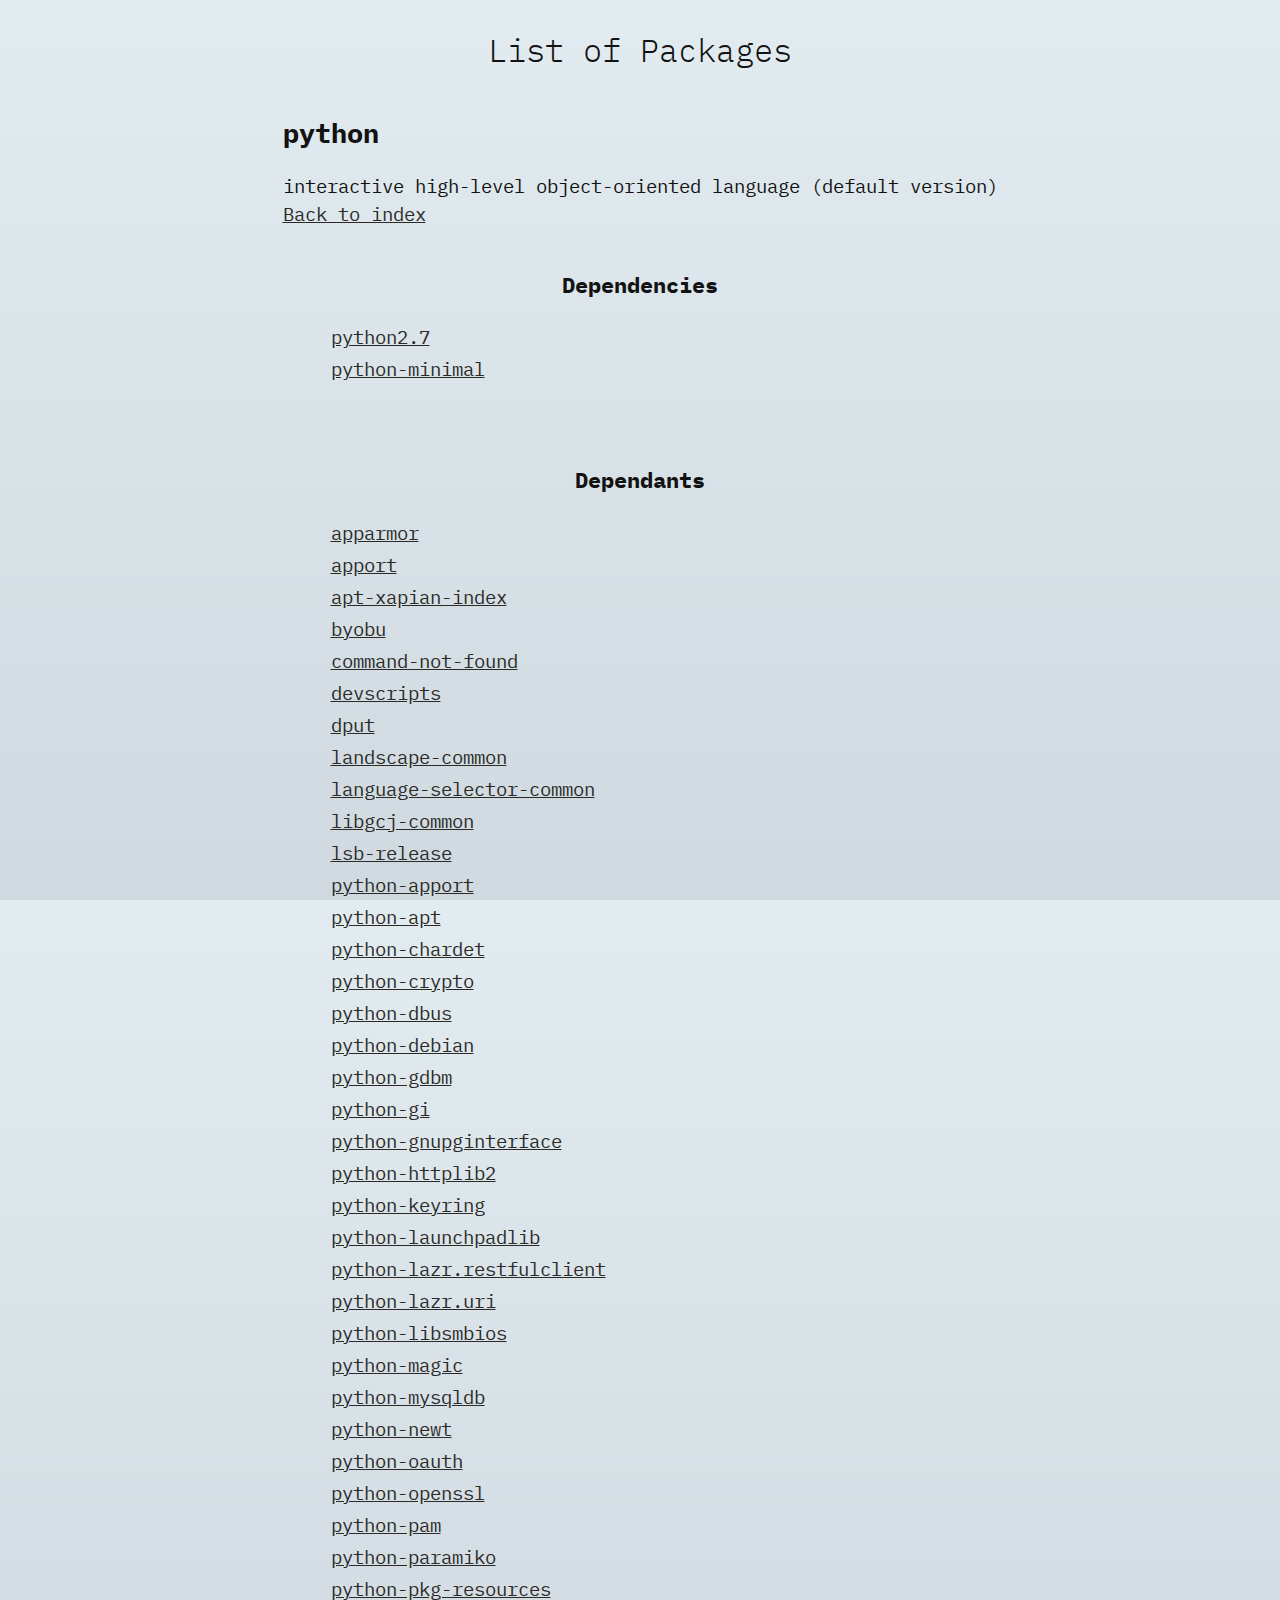
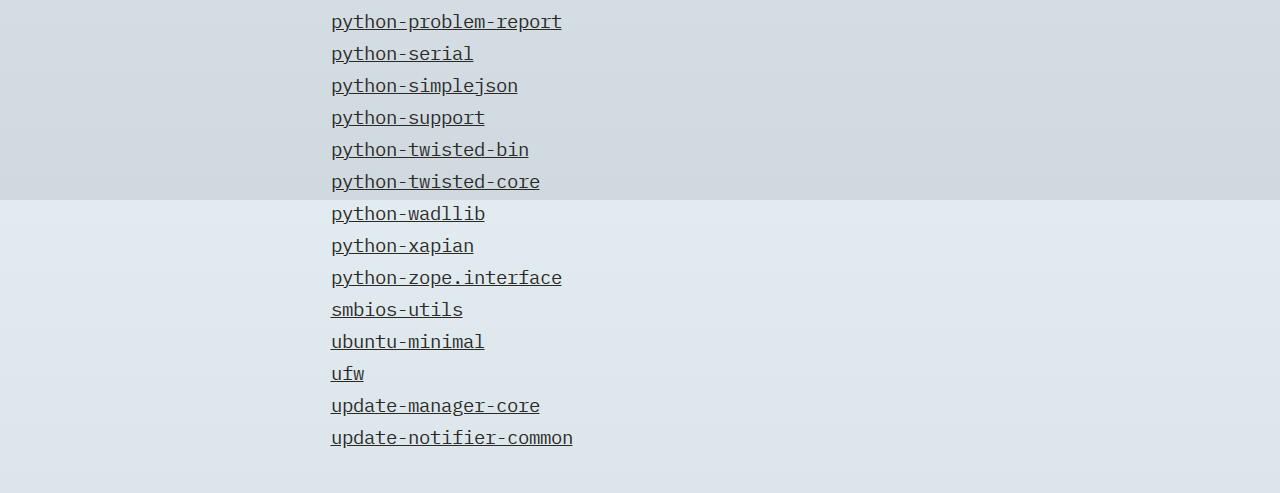
<file: python.html>
<!DOCTYPE html">
<html lang="en">

<head>
  <link rel="stylesheet" href="/style.css">
  <meta charset="UTF-8">
  <meta name="viewport" content="width=device-width, initial-scale=1.0">
  <meta http-equiv="X-UA-Compatible" content="ie=edge">
  <title>Python | Package List</title>
</head>

<body>
  <main class="container horizontal-center">
    <h1 class="text-center">List of Packages</h1>
    <h2>python</h2>
    <article>interactive high-level object-oriented language (default version)
      <br><a href="/index.html">Back to index</a>
    </article>
    <section>
      <h3 class="text-center">Dependencies</h3>
      <ul>
        <li><a href="/python2.7.html">python2.7</a></li>
        <li><a href="/python-minimal.html">python-minimal</a></li>
      </ul>
    </section>
    <section>
      <h3 class="text-center">Dependants</h3>
      <ul>
        <li><a href="/apparmor.html">apparmor</a></li>
        <li><a href="/apport.html">apport</a></li>
        <li><a href="/apt-xapian-index.html">apt-xapian-index</a></li>
        <li><a href="/byobu.html">byobu</a></li>
        <li><a href="/command-not-found.html">command-not-found</a></li>
        <li><a href="/devscripts.html">devscripts</a></li>
        <li><a href="/dput.html">dput</a></li>
        <li><a href="/landscape-common.html">landscape-common</a></li>
        <li><a href="/language-selector-common.html">language-selector-common</a></li>
        <li><a href="/libgcj-common.html">libgcj-common</a></li>
        <li><a href="/lsb-release.html">lsb-release</a></li>
        <li><a href="/python-apport.html">python-apport</a></li>
        <li><a href="/python-apt.html">python-apt</a></li>
        <li><a href="/python-chardet.html">python-chardet</a></li>
        <li><a href="/python-crypto.html">python-crypto</a></li>
        <li><a href="/python-dbus.html">python-dbus</a></li>
        <li><a href="/python-debian.html">python-debian</a></li>
        <li><a href="/python-gdbm.html">python-gdbm</a></li>
        <li><a href="/python-gi.html">python-gi</a></li>
        <li><a href="/python-gnupginterface.html">python-gnupginterface</a></li>
        <li><a href="/python-httplib2.html">python-httplib2</a></li>
        <li><a href="/python-keyring.html">python-keyring</a></li>
        <li><a href="/python-launchpadlib.html">python-launchpadlib</a></li>
        <li><a href="/python-lazr.restfulclient.html">python-lazr.restfulclient</a></li>
        <li><a href="/python-lazr.uri.html">python-lazr.uri</a></li>
        <li><a href="/python-libsmbios.html">python-libsmbios</a></li>
        <li><a href="/python-magic.html">python-magic</a></li>
        <li><a href="/python-mysqldb.html">python-mysqldb</a></li>
        <li><a href="/python-newt.html">python-newt</a></li>
        <li><a href="/python-oauth.html">python-oauth</a></li>
        <li><a href="/python-openssl.html">python-openssl</a></li>
        <li><a href="/python-pam.html">python-pam</a></li>
        <li><a href="/python-paramiko.html">python-paramiko</a></li>
        <li><a href="/python-pkg-resources.html">python-pkg-resources</a></li>
        <li><a href="/python-problem-report.html">python-problem-report</a></li>
        <li><a href="/python-serial.html">python-serial</a></li>
        <li><a href="/python-simplejson.html">python-simplejson</a></li>
        <li><a href="/python-support.html">python-support</a></li>
        <li><a href="/python-twisted-bin.html">python-twisted-bin</a></li>
        <li><a href="/python-twisted-core.html">python-twisted-core</a></li>
        <li><a href="/python-wadllib.html">python-wadllib</a></li>
        <li><a href="/python-xapian.html">python-xapian</a></li>
        <li><a href="/python-zope.interface.html">python-zope.interface</a></li>
        <li><a href="/smbios-utils.html">smbios-utils</a></li>
        <li><a href="/ubuntu-minimal.html">ubuntu-minimal</a></li>
        <li><a href="/ufw.html">ufw</a></li>
        <li><a href="/update-manager-core.html">update-manager-core</a></li>
        <li><a href="/update-notifier-common.html">update-notifier-common</a></li>
      </ul>
    </section>
  </main>
</body>
</html">
</file>
<file: style.css>
@import url('https://fonts.googleapis.com/css?family=IBM+Plex+Mono:300+400,700&display=swap');

/* For better accessibility */
*:focus:not(:hover) {
  background: #121212;
  color: #fafafa;
  padding: 0.5rem;
}

*:focus:visited {
  background: rgb(231, 96, 18);
  color: #fafafa;
  padding: 0.5rem;
}

body {
  font-family: 'IBM Plex Mono', monospace;
  font-size: 16px;
  display: flex;
  background-image: linear-gradient(to top, #cfd9df 0%, #e2ebf0 100%);
  color: #121212;
}

.text-center {
  text-align: center;
}

h1 {
  font-size: 2rem;
  font-weight: 300;
}

h2 {
  font-size: 1.7rem;
  font-weight: 700;
}

h3 {
  font-size: 1.4rem;
  font-weight: 700;
}

.container {
  max-width: 80%;
  display: flex;
  flex-direction: column;
  margin: auto;
}

article {
  font-size: 1.2rem;
}

li,
a {
  list-style-type: none;
  font-size: 1.2rem;
  line-height: 2rem;
  color: rgb(43, 42, 39);
}

a:visited {
  color: rgb(231, 96, 18)
}

a:hover {
  background: rgb(231, 96, 18);
  color: white;
  padding: 0.2rem;
}

section {
  padding: 0.5rem;
  margin-top: 2rem;
  margin-bottom: 1rem;
}

.box {
  background-color: white;
  border-radius: 0.8rem;
  box-shadow: 10px 10px 10px -4px rgba(0, 0, 0, 0.20);
  padding: 1rem;
}

section>h3 {
  margin-top: 0;
}
</file>
